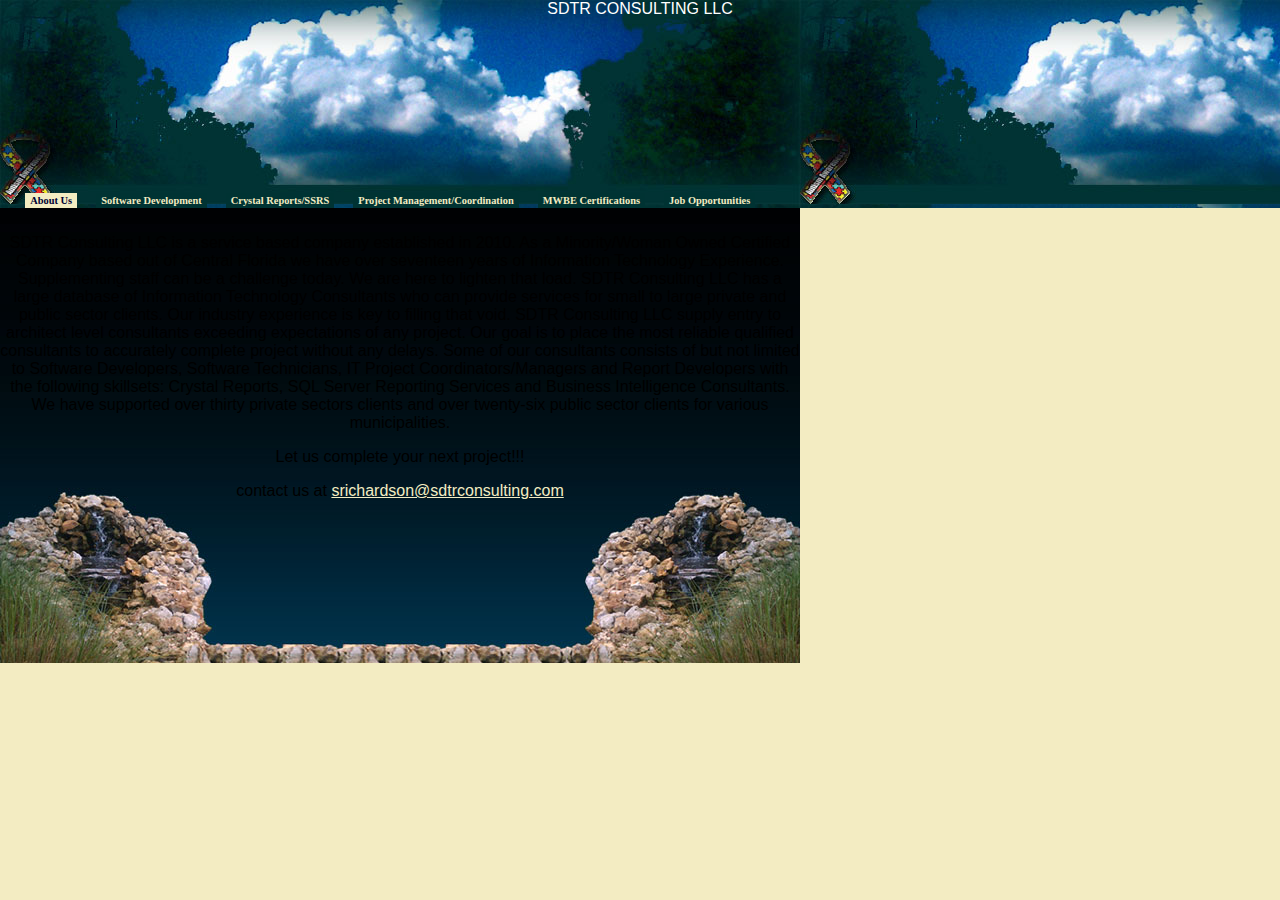
<file: TimeTracking/StaticPages/index.htm>
﻿<!DOCTYPE html>
<html>
<head>
<meta name="keywords" content="private sector, public sector, WMBE, MBE,staff augmentation,federal,state,local,city,county, software as a service, Crystal Reports, Business Objects,Software Development,Custom Software Development, Report, minority, woman, saas, remote, onsite, available, energov, clerk of court, city, trainer, hospitality, recruiter, recruitement, consultants, network, networking, subcontracting, subcontractor, Development,SSRS,Certified,Minority,Project Manager, Project Management, Project Coordination, Certified, Certification, SBA, Small Business,8a, City of Orlando, Orange County Florida, Broward Health, City of Tampa, Hillsborough County, African American,SBA,IT Software Consulting, Consultants,Consultant software, software quality, software systems, software testing, software testing quality, software testing quality assurance, solution, solutions, source, sql, sql server, sql server reporting, sql server reporting services, success, suite, support, system, systems, mobile application development, php, asp, C-sharp, CSharp,C Sharp, C,C++,Java,IT Software Consulting ,Information Technology, web development, developer, web, programmer, training, training crystal, viewer, viewer, visual, visual manufacturing, web, sharepoint, php, c#, sql, asp.net, vb.net, javascript, jquery,json, Florida, algorithm, application, applications, assurance, information technology, business, business automation, business automation software, business intelligence, business objects, business process, strategy, implementation, advisory, HR, regulatory, compliance, risk, audit, tax, and operations project managers, business process automation, buy, companies, services, consulting, consulting crystal, contact, control, crd, crd sql, crystal, crystal report, crystal reports, crystal reports crystal, crystal reports crystal reports, crystal reports training, crystal reports viewer, crystal resource, custom, customer, customers, data, data sheet, data sheet mastercontrol, project facilitator, budget, time, scheduling, managing, design, designed, development, dev test, directory, distribution, document, edition, email, enterprise, features, find, forum, forums, free, free crystal, free crystal reports, google, group, implementation, information, non-profit crystal reports, razor edge,Management,PMP,Agile,Business Intelligence, integrated, intelligence, interactive, internet, iso, issues, jobs, learn, visual, resume, resumes, management, management software, management tqm, manufacturing, mastercontrol, microsoft, microsoft access, new, new features, news, objects, online, organization, overview, owner, performance, product, product data, database, professional, project, quality, quality assurance, quality management, quality management software, quick, related, released, released, report, report scheduler, reporting, reporting services, reports, reports consulting, reports crystal, reports crystal reports, reports crystal reports crystal, reports training, reports viewer, resource, resources, sap, sap crystal, sap crystal reports schedule, schedule crystal, schedule crystal reports, scheduler, scheduling, search, server, server reporting, server reporting services, service, services, share, production,Orange County, Hillsborough County, Minority,small business, GOAA, City of Orlando, Broward Health, City of Tampa, Board of County Commissioners, WMBE,WBENC,WOSB,Job,CNA,HHA,PCA,Orlando,Lake Mary,Certified Nursing Assistant,Home Health Aide,Personal Care Assistant”>
<meta name="description" content=“SDTR Consulting LLC provide staff augmentation - Information Technology Consulting, Software development, Crystal Reports, SQL Server Reporting Service, Project Management/Coordination, Technicians, Trainers, etc. Florida and 8A SBA Certified “/>
<meta name ="viewpoint" content="width=device-width, initial-scale=1">
<meta name="msvalidate.01" content="5541AAC89FBD7FE5777CA2B234BF8BD0" />
<title>SDTR Consulting LLC</title>
<!--[if !IE]><!-->
	<link rel="stylesheet" type="text/css" href="stylesheets/main.css" />
 <!--<![endif]-->
 <!--[if IE]>
	<link rel="stylesheet" type="text/css" href="stylesheets/main_IE.css" />
<![endif]-->
<style>
a:link{
 color: #F3ECC2;	
} 
</style>
</head>


<body class="oneColElsCtrHdr">

<div id="container">
  <div id="header">
    <ul>
   <li><a href="index.htm" class="current"> About Us</a> </li>
    <li><a href="Web.htm">Software Development</a> </li>
    <li><a href="crystalreports.htm"> Crystal Reports/SSRS</a></li>
    <li><a href="QA.htm">Project Management/Coordination </a></li>
<li><a href="WMBE Certifications.htm">MWBE Certifications</a></li>
<li><a href="Jobs.htm">Job Opportunities</a></li>
  
     </ul> 
    <div id="title">SDTR CONSULTING LLC</div>
    <!-- end #header --></div>
    <div id="footer">
<p>SDTR Consulting LLC is a service based company established in 2010. As a Minority/Woman Owned Certified Company based out of Central Florida we have over seventeen years of Information Technology Experience. Supplementing staff can be a challenge today. We are here to lighten that load. SDTR Consulting LLC has a large database of Information Technology Consultants who can provide services for small to large private and public sector clients. Our industry experience is key to filling that void. SDTR Consulting LLC supply entry to architect level consultants exceeding expectations of any project. Our goal is to place the most reliable qualified consultants to accurately complete project without any delays. Some of our consultants consists of but not limited to Software Developers, Software Technicians, IT Project Coordinators/Managers and Report Developers with the following skillsets: Crystal Reports, SQL Server Reporting Services and Business Intelligence Consultants. We have supported over thirty private sectors clients and over twenty-six public sector clients for various municipalities. 
</p>
     
<p>
Let us complete your next project!!!
</p>
<p>
contact us at <a href="mailto:srichardson@sdtrconsulting.com">srichardson@sdtrconsulting.com</a>
</p>


  <!-- end #footer --></div>
<!-- end #container --></div>

</body>
</html>
</file>
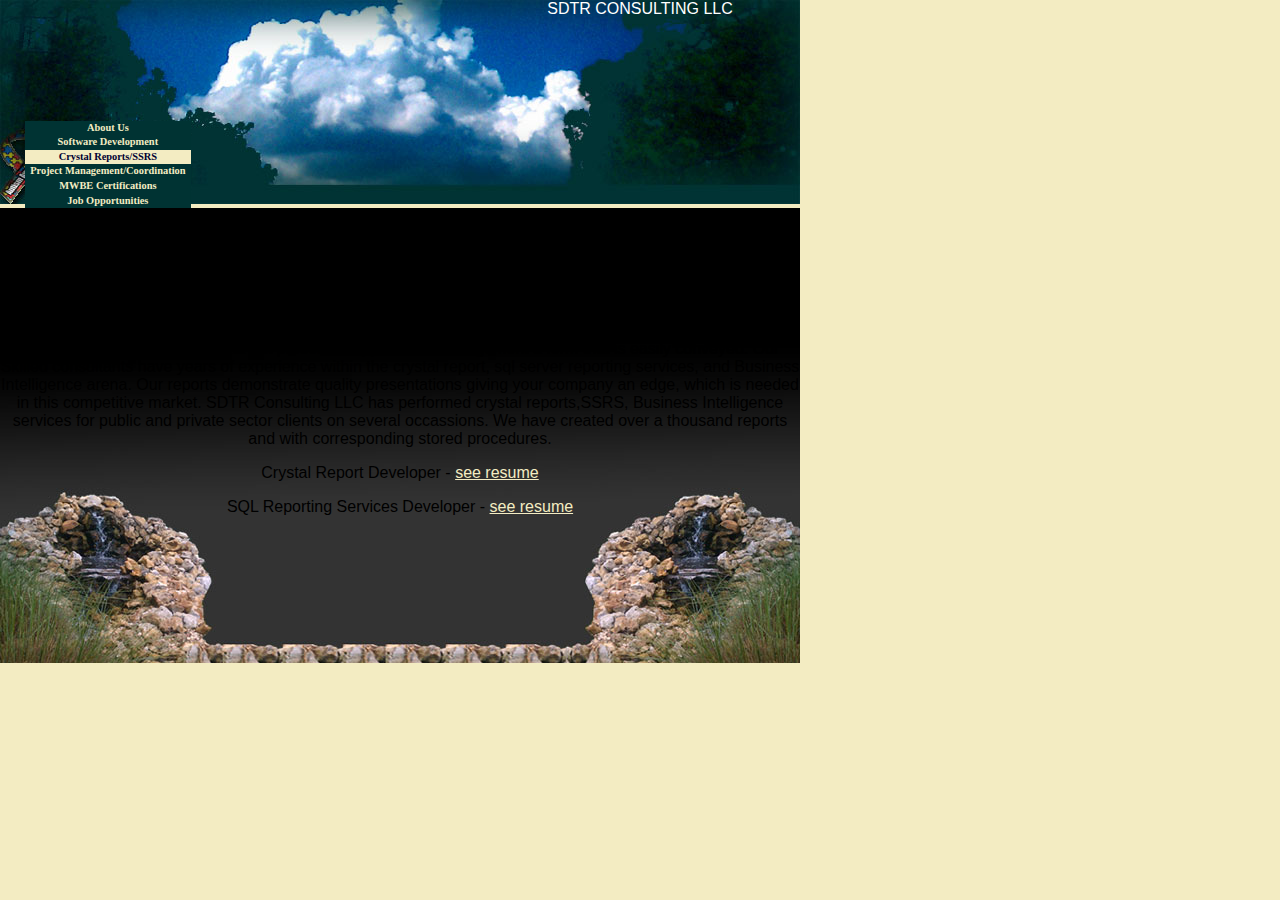
<file: TimeTracking/StaticPages/crystalreports.htm>
﻿<!DOCTYPE html>
<html>
<head>
<meta name ="viewpoint" content="width=device-width, initial-scale=1"> 
<title>SDTR Consulting LLC</title>
<!--[if !IE]><!-->
	<link rel="stylesheet" type="text/css" href="stylesheets/crystal.css" />
 <!--<![endif]-->
 <!--[if IE]>
	<link rel="stylesheet" type="text/css" href="stylesheets/crystal_IE.css" />
<![endif]-->
<style>
a:link{
 color: #F3ECC2;	
} 
</style>

</head>

<body class="oneColElsCtrHdr">

<div id="container">
  <div id="header">
    <ul>
   <li><a href="index.htm"> About Us</a> </li>
    <li><a href="Web.htm">Software Development</a> </li>
    <li><a href="crystalreports.htm"class="current"> Crystal Reports/SSRS</a></li>
    <li><a href="QA.htm">Project Management/Coordination </a></li>
    <li><a href="WMBE Certifications.htm">MWBE Certifications</a></li>
    <li><a href="Jobs.htm">Job Opportunities</a></li>
        </ul> 
    <div id="title">SDTR CONSULTING LLC</div>
    <!-- end #header --></div>
 
  
  
  <div id="footer">
    <p>Transforming data in a meaningful form is a goal for many organizations. We gather; document and verify requirements with an expected outcome for your company. Our analytical skills provide no reason for second guessing the validity of the data. Let our consultants provide that range of look and feel of sophistication which your company needs to get your business noticed.  
 
</p>
 <p>
SDTR Consulting specialize in report and database development. 
This assist clients who not only want to understand the underlining data but present to upper level management a form that is easily conveyed. 
Our Skilled consultants have years of experience within the crystal report, sql server reporting services, and Business Intelligence arena. 
Our reports demonstrate quality presentations giving your company an edge, which is needed in this competitive market. 
SDTR Consulting LLC has performed crystal reports,SSRS, Business Intelligence services for public and private sector clients on several occassions. 
We have created over a thousand reports and with corresponding stored procedures.
 
</p>
<p>Crystal Report Developer - <a href = "Resume/Sheryl_Richardson.pdf" target="_blank"> see resume</a> 
</p>
<p>SQL Reporting Services Developer - <a href = "Resume/SSRSDeveloper.pdf" target="_blank"> see resume</a> 




  <!-- end #footer --></div>
<!-- end #container --></div>

</body>
</html>
</file>
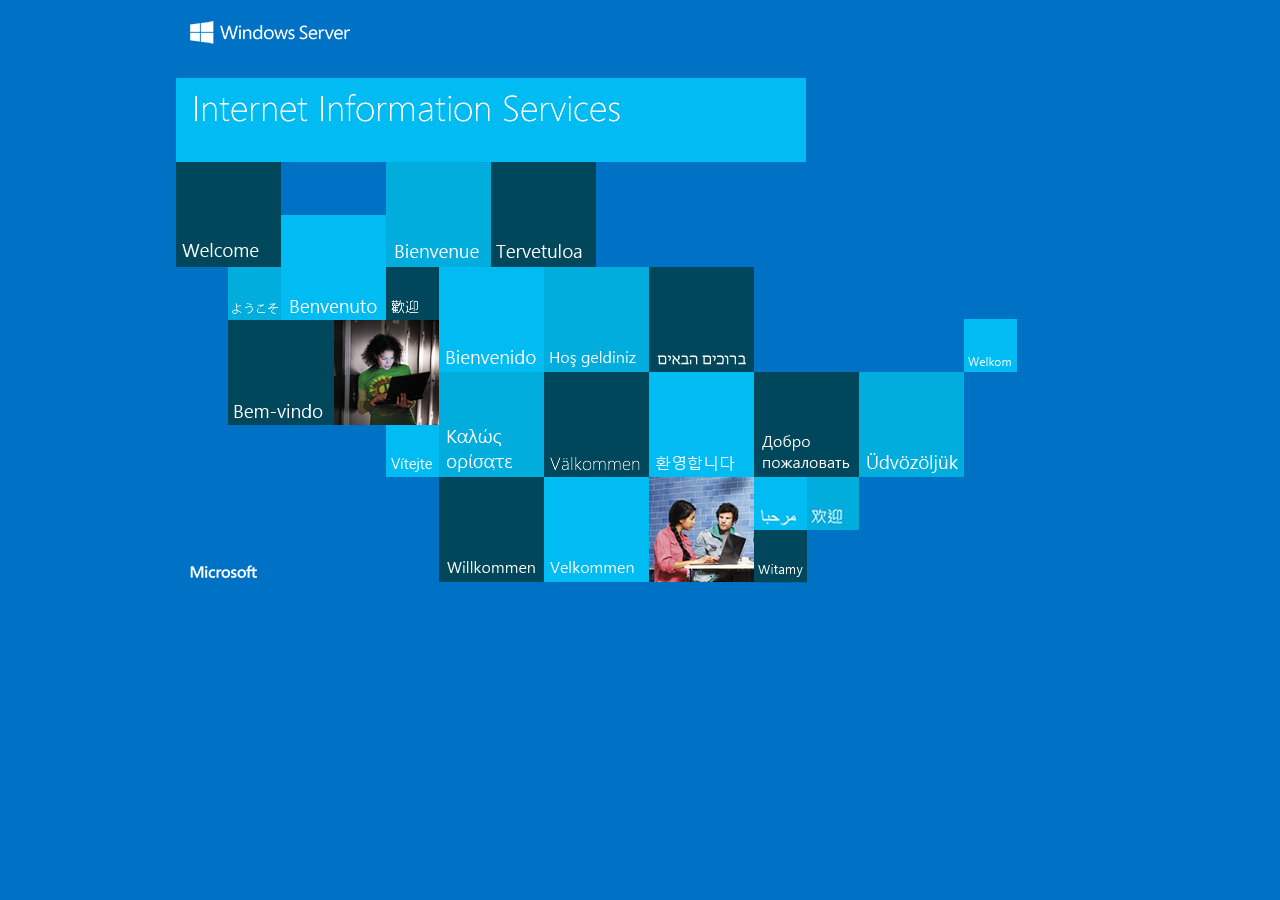
<file: TimeTracking/StaticPages/iisstart.htm>
<!DOCTYPE html PUBLIC "-//W3C//DTD XHTML 1.0 Strict//EN" "http://www.w3.org/TR/xhtml1/DTD/xhtml1-strict.dtd">
<html xmlns="http://www.w3.org/1999/xhtml">
<head>
<meta http-equiv="Content-Type" content="text/html; charset=iso-8859-1" />
<title>IIS Windows Server</title>
<style type="text/css">
<!--
body {
	color:#000000;
	background-color:#0072C6;
	margin:0;
}

#container {
	margin-left:auto;
	margin-right:auto;
	text-align:center;
	}

a img {
	border:none;
}

-->
</style>
</head>
<body>
<div id="container">
<a href="http://go.microsoft.com/fwlink/?linkid=66138&amp;clcid=0x409"><img src="iisstart.png" alt="IIS" width="960" height="600" /></a>
</div>
</body>
</html>
</file>
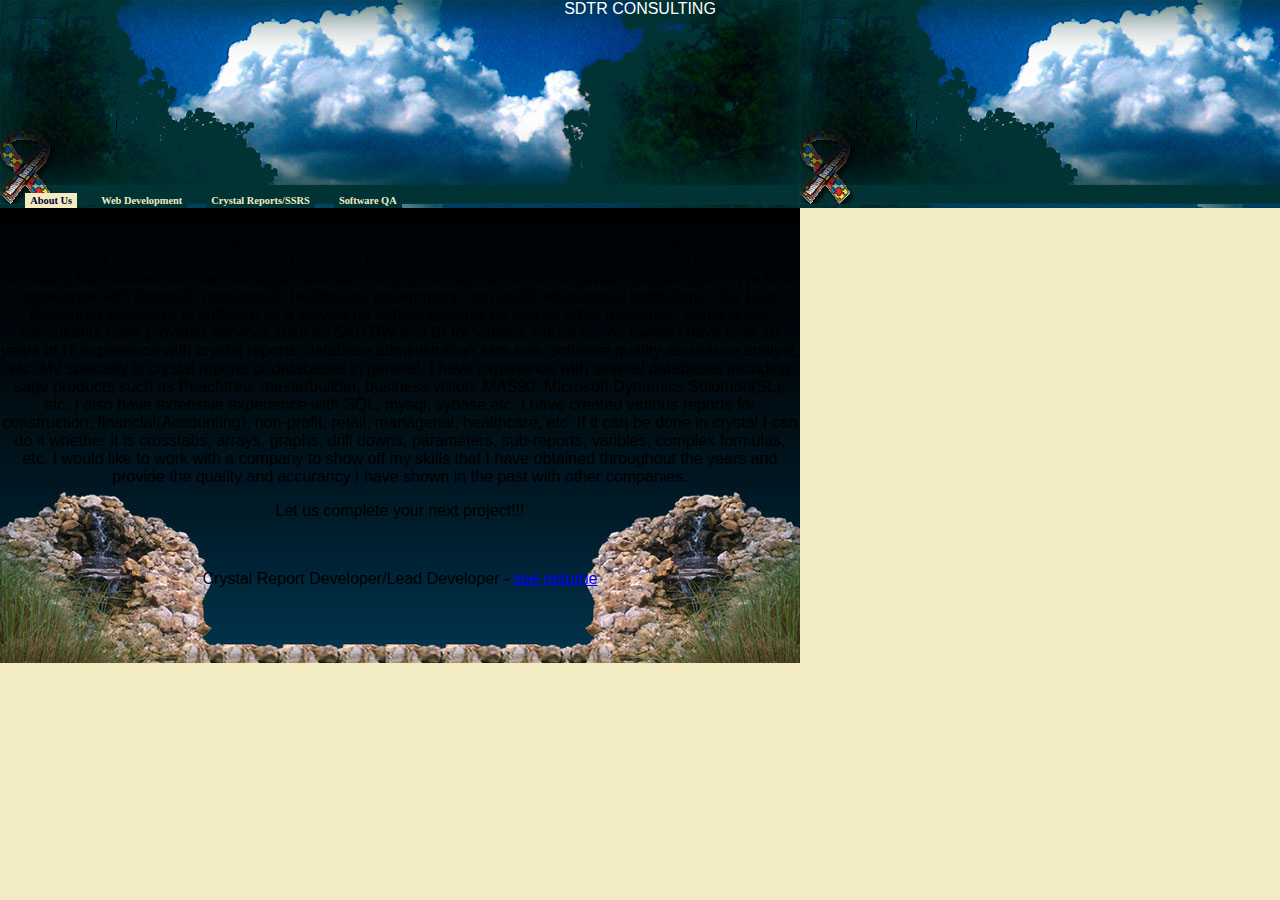
<file: TimeTracking/StaticPages/index_old.htm>
<!DOCTYPE html PUBLIC "-//W3C//DTD XHTML 1.0 Transitional//EN" "http://www.w3.org/TR/xhtml1/DTD/xhtml1-transitional.dtd">
<html xmlns="http://www.w3.org/1999/xhtml">
<head>
<meta name="keywords" content="life insurance, software as a service,disability insurance, php,c#,sql,asp.net,vb.net,javascript,jquery,json,critical illness insurance, Florida, Georgia, Alabama, Louisana,NO Medical exam, Insure, access, algorithm, application, applications, assurance, automated, automated testing, automation, automation software, based, best, birt, business, business automation, business automation software, business intelligence, business objects, business process, business process automation, buy, companies, company, compliance, consulting, consulting crystal, contact, control, crd, crd sql, crystal, crystal report, crystal reports, crystal reports crystal, crystal reports crystal reports, crystal reports training, crystal reports viewer, crystal resource, custom, customer, customers, data, data sheet, data sheet mastercontrol, decisions, defect, defect tracking, design, designed, development, devtest, directory, distribution, document, edition, email, enterprise, features, find, forum, forums, free, free crystal, free crystal reports, google, group, hamady, help, implementation, information, non-profit crystal reports, razor edge,innovent, integrated, intelligence, interactive, internet, iso, issues, jobs, learn, list, logicity, logicity visual, mail, management, management software, management tqm, manufacturing, mastercontrol, microsoft, microsoft access, new, new features, news, objects, online, organization, overview, owner, performance, policy, privacy, process, process automation, processes, product, product data, product data sheet, product data sheet mastercontrol, products, professional, project, quality, quality assurance, quality management, quality management software, quick, related, released, released logicity, report, report scheduler, reporting, reporting services, reports, reports consulting, reports crystal, reports crystal reports, reports crystal reports crystal, reports training, reports viewer, resource, resources, sap, sap crystal, sap crystal reports, sasqag, schedule, schedule crystal, schedule crystal reports, scheduler, scheduling, search, server, server reporting, server reporting services, service, services, share, sheet, sheet mastercontrol, sigma, silktest, site, software, software quality, software systems, software testing, software testing quality, software testing quality assurance, solution, solutions, source, sql, sql server, sql server reporting, sql server reporting services, success, suite, support, system, systems, tek, tek tips, test, testing, testing quality, testing quality assurance, php,asp,C-sharp, CSharp,C Sharp, C,C++,Java, Delphi,web development, developer, web, programmer, tips, tool, tools, topics, tqm, tracking, training, training crystal, viewer, viewer logicity, visual, visual manufacturing, web, winrunner">
<meta name="description" content="Crystal Reports, Business Objects, Software Quality Assurance,Web Developer,Financial Consulting - Life Insurance(no medical exams!!!), Critical Illness,Disability, Annuities, etc for your company needs"/>
<meta http-equiv="X-UA-Compatible" content="IE=EmulateIE7" />
<meta http-equiv="Content-Type" content="text/html; charset=utf-8" />
<META http-equiv="Page-Enter" content="blendTrans(Duration=0.1)"> 
<title>SDTR Consulting LLC</title>
<!--[if !IE]><!-->
	<link rel="stylesheet" type="text/css" href="stylesheets/main.css" />
 <!--<![endif]-->
 <!--[if IE]>
	<link rel="stylesheet" type="text/css" href="stylesheets/main_IE.css" />
<![endif]-->
</head>

<body class="oneColElsCtrHdr">

<div id="container">
  <div id="header">
    <ul>
   <li><a href="index.htm" class="current"> About Us</a> </li>
    <li><a href="Web.htm">Web Development</a> </li>
    <li><a href="crystalreports.htm"> Crystal Reports/SSRS</a></li>
    <li><a href="QA.htm">Software QA </a></li>
  
     </ul> 
    <div id="title">SDTR CONSULTING</div>
    <!-- end #header --></div>
    <div id="footer">
<p>SDTR Consulting LLC is a Minority/Woman Owned Certified Company based out of Central Florida. We specialize in software as a service, SQL Service Reporting Services, web development, crystal reports. Our consulting has worked with various application such as php, c#,sql,asp.net,vb.net,javascript,jquery,json. We have experience with financial, managerial, healthcare, government, non-profit, educational institutions. 
Our Lead Developer specialize in software as a service for school systems as well as other industries.  Some of our consultants have provided services such as SAP BW and BI for various industries.
As owner I have over 16 years of IT experience with crystal reports, database administration,ssrs,ssis, software quality assurance analyst, etc. My specialty is crystal reports or databases in general.  I have experience with several databases including sage products such as Peachtree, masterbuilder, business vision, MAS90, Microsoft Dynamics Solomon(SL), etc. I also have extensive experience with  SQL, mysql, sybase,etc. I have created various reports for construction, financial(Accounting), non-profit, retail, managerial, healthcare, etc. If it can be done in crystal I can do it whether it is crosstabs, arrays, graphs, drill downs, parameters, sub-reports, varibles, complex formulas, etc.  I would like to work with a company to show off my skills that I have obtained throughout the years and provide the quality and accurancy I have shown in the past with other companies.   

</p>
     
<p>
Let us complete your next project!!!
</p>
<p>&nbsp;</p>
<p>Crystal Report Developer/Lead Developer - <a href = "Resume/Sheryl_Richardson.pdf" target="_blank"> see resume</a> 
   <p>&nbsp;</p>
  <!-- end #footer --></div>
<!-- end #container --></div>
<div class="preload"></div>
</body>
</html>
</file>
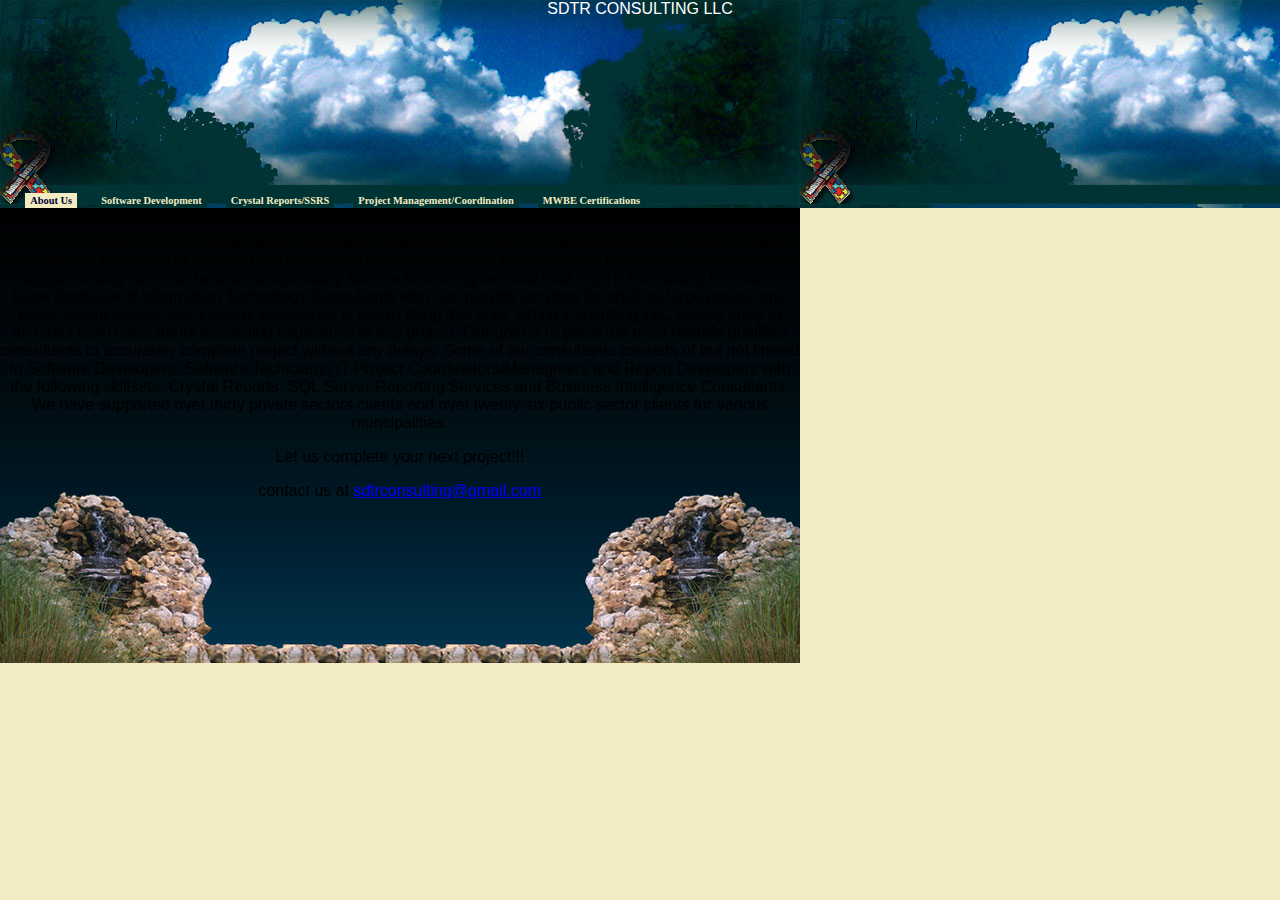
<file: TimeTracking/StaticPages/indexold1417.htm>
<!DOCTYPE html PUBLIC "-//W3C//DTD XHTML 1.0 Transitional//EN" "http://www.w3.org/TR/xhtml1/DTD/xhtml1-transitional.dtd">
<html xmlns="http://www.w3.org/1999/xhtml">
<head>
<meta name="keywords" content="private sector,WMBE, MBE,staff augmentation, software as a service, php,c#,sql,asp.net,vb.net,javascript,jquery,json, Florida, Georgia, Alabama, Louisana,algorithm, application, applications, assurance, automated, based, best, birt, business, business automation, business automation software, business intelligence, business objects, business process, business process automation, buy, companies, company, compliance, consulting, consulting crystal, contact, control, crd, crd sql, crystal, crystal report, crystal reports, crystal reports crystal, crystal reports crystal reports, crystal reports training, crystal reports viewer, crystal resource, custom, customer, customers, data, data sheet, data sheet mastercontrol, decisions, defect, defect tracking, design, designed, development, devtest, directory, distribution, document, edition, email, enterprise, features, find, forum, forums, free, free crystal, free crystal reports, google, group, implementation, information, non-profit crystal reports, razor edge,innovent, integrated, intelligence, interactive, internet, iso, issues, jobs, learn, list, logicity, logicity visual, mail, management, management software, management tqm, manufacturing, mastercontrol, microsoft, microsoft access, new, new features, news, objects, online, organization, overview, owner, performance, policy, privacy, process, process automation, processes, product, product data, product data sheet, product data sheet mastercontrol, products, professional, project, quality, quality assurance, quality management, quality management software, quick, related, released, released logicity, report, report scheduler, reporting, reporting services, reports, reports consulting, reports crystal, reports crystal reports, reports crystal reports crystal, reports training, reports viewer, resource, resources, sap, sap crystal, sap crystal reports, sasqag, schedule, schedule crystal, schedule crystal reports, scheduler, scheduling, search, server, server reporting, server reporting services, service, services, share,Crystal Reports, Business Objects,Software Development,Custom Software Development, Report Development,SSRS,Certified,Minority,Project Manager, Project Management, Project Coordination,Small Business,8a, City of Orlando, Orange County Florida, Broward Health,City of Tampa, Hillsborough County, African American,SBA,IT Software Consulting, Consultants,Consultant software, software quality, software systems, software testing, software testing quality, software testing quality assurance, solution, solutions, source, sql, sql server, sql server reporting, sql server reporting services, success, suite, support, system, systems, tek, tek tips, test, testing, testing quality, testing quality assurance, php,asp,C-sharp, CSharp,C Sharp, C,C++,Java, Delphi,web development, developer, web, programmer, tips, tool, tools, topics, tqm, tracking, training, training crystal, viewer, viewer logicity, visual, visual manufacturing, web">
<meta name="description" content="Crystal Reports, Business Objects,Software Development,Custom Software Development, Report Development,SSRS,Certified,Minority,Project Manager, Project Management, Project Coordination,Small Business,8a, City of Orlando, Orange County Florida, Broward Health,City of Tampa, Hillsborough County, African American,SBA,IT Software Consulting, Consultants,Consultant"/>
<meta http-equiv="X-UA-Compatible" content="IE=EmulateIE7" />
<meta http-equiv="Content-Type" content="text/html; charset=utf-8" />
<META http-equiv="Page-Enter" content="blendTrans(Duration=0.1)"> 
<title>SDTR Consulting LLC</title>
<!--[if !IE]><!-->
	<link rel="stylesheet" type="text/css" href="stylesheets/main.css" />
 <!--<![endif]-->
 <!--[if IE]>
	<link rel="stylesheet" type="text/css" href="stylesheets/main_IE.css" />
<![endif]-->
</head>

<body class="oneColElsCtrHdr">

<div id="container">
  <div id="header">
    <ul>
   <li><a href="index.htm" class="current"> About Us</a> </li>
    <li><a href="Web.htm">Software Development</a> </li>
    <li><a href="crystalreports.htm"> Crystal Reports/SSRS</a></li>
    <li><a href="QA.htm">Project Management/Coordination </a></li>
<li><a href="WMBE Certifications.htm">MWBE Certifications</a></li>
  
     </ul> 
    <div id="title">SDTR CONSULTING LLC</div>
    <!-- end #header --></div>
    <div id="footer">
<p>SDTR Consulting LLC is a service based company established in 2010. As a Minority/Woman Owned Certified Company based out of Central Florida we have over sixteen years of Information Technology Experience.
Supplementing staff can be a challenge today.  We are here to lighten that load.  SDTR Consulting LLC has a large database of Information Technology Consultants who can provide services for small to large private and public sector clients.  Our industry experience is key to filling that void.  SDTR Consulting LLC supply entry to architect level consultants exceeding expections of any project. Our goal is to place the most reliable qualified consultants to accurately complete project without any delays.
Some of our consultants consists of but not limited to Software Developers, Software Techicians, IT Project Coordinators/Managmers and Report Developers with the following skillsets: Crystal Reports, SQL Server Reporting Services and Business Intelligence Consultants. 
We have supported over thirty private sectors clients and over twenty-six public sector clients for various muncipalities. 
</p>
     
<p>
Let us complete your next project!!!
</p>
<p>
contact us at <a href="mailto:sdtrconsulting@gmail.com">sdtrconsulting@gmail.com</a>
</p>


  <!-- end #footer --></div>
<!-- end #container --></div>
<div class="preload"></div>
</body>
</html>
</file>
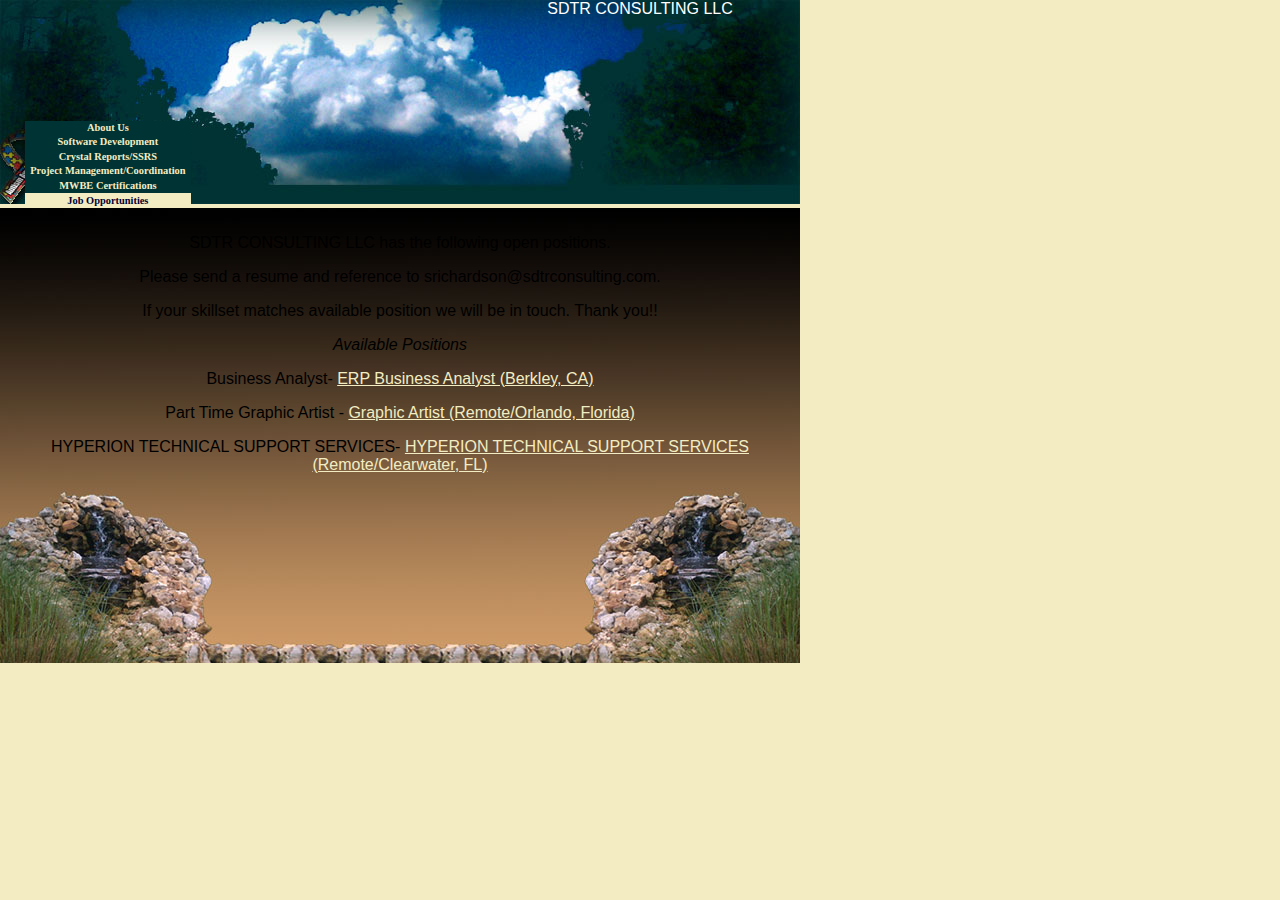
<file: TimeTracking/StaticPages/Jobs.htm>
<!DOCTYPE html>
<html>
<head>
<meta name ="viewpoint" content="width=device-width, initial-scale=1">
<title>SDTR Consulting LLC</title>
<!--[if !IE]><!-->
	<link rel="stylesheet" type="text/css" href="stylesheets/QA.css" />
 <!--<![endif]-->
 <!--[if IE]>
	<link rel="stylesheet" type="text/css" href="stylesheets/QA_IE.css" />
<![endif]-->
<style>
a:link{
 color: #F3ECC2;	
} 
</style>
</head>


<body class="oneColElsCtrHdr">

<div id="container">
  <div id="header">
    <ul>
   <li><a href="index.htm" > About Us</a> </li>
    <li><a href="Web.htm">Software Development</a> </li>
    <li><a href="crystalreports.htm"> Crystal Reports/SSRS</a></li>
    <li><a href="QA.htm">Project Management/Coordination</a></li>
   <li><a href="WMBE Certifications.htm">MWBE Certifications</a></li>
<li><a href="Jobs.htm" class="current">Job Opportunities</a></li>

    
    </ul> 
    <div id = "title">SDTR CONSULTING LLC</div>
    <!-- end #header --></div>
 
  
  
  <div id="footer">
   <p>
 <p>SDTR CONSULTING LLC has the following open positions.</p>
 <p>Please send a resume and reference to srichardson@sdtrconsulting.com.</p>
 <p>If your skillset matches available position we will be in touch. Thank you!!</p>  
</p>
<p><i><center>
Available Positions</center></i></p>

<p>Business Analyst- <a href = "Jobs/Business Analyst.pdf" target="_blank">ERP Business Analyst (Berkley, CA)</a> </p>
<p>Part Time Graphic Artist - <a href = "Jobs/Graphic Artist.pdf" target="_blank">Graphic Artist (Remote/Orlando, Florida)</a> </p>
<p>HYPERION TECHNICAL SUPPORT SERVICES- <a href = "Jobs/HYPERION TECHNICAL SUPPORT SERVICES.pdf" target="_blank">HYPERION TECHNICAL SUPPORT SERVICES (Remote/Clearwater, FL)</a> </p>
  <!-- end #footer --></div>
<!-- end #container --></div>

</body>
</html>
</file>
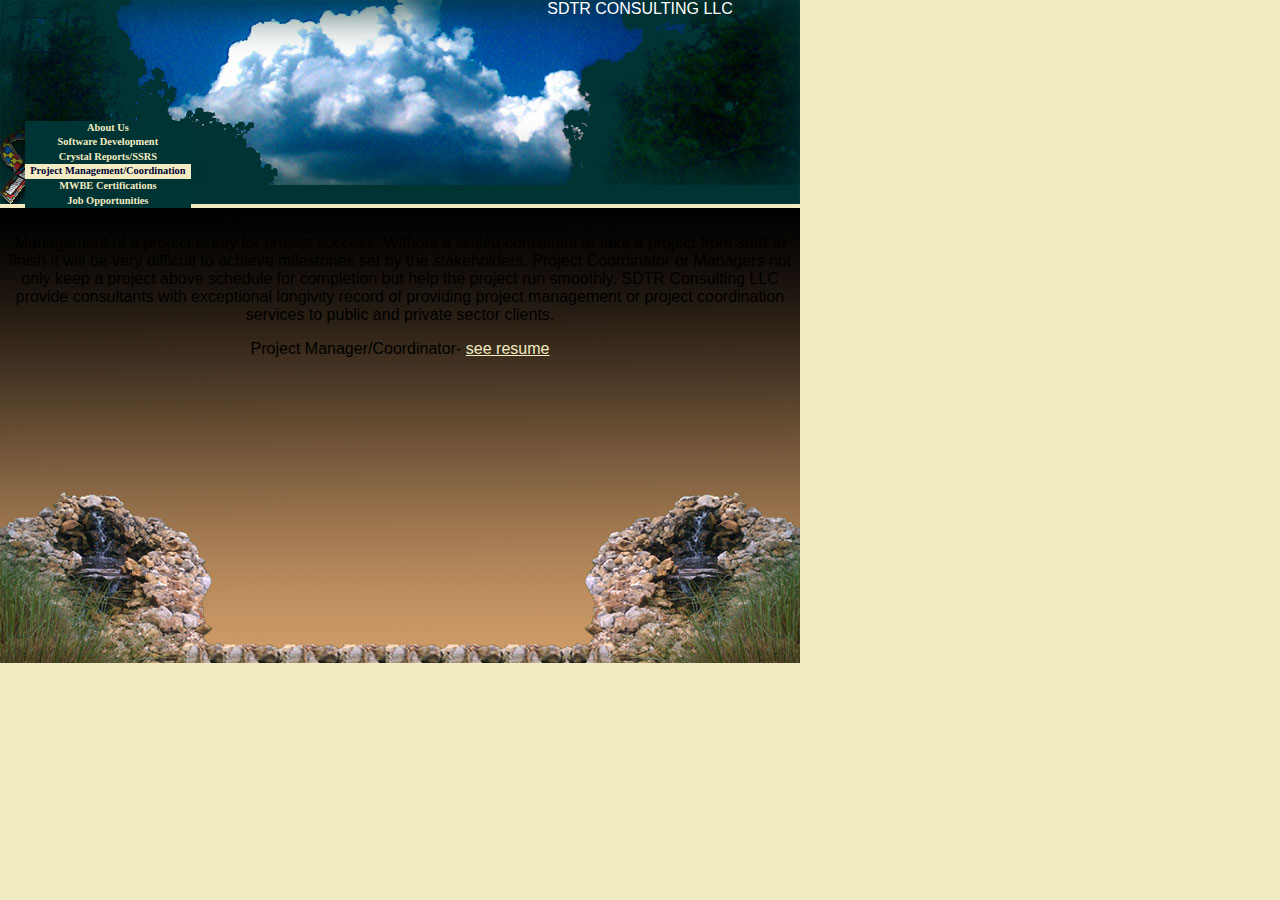
<file: TimeTracking/StaticPages/QA.htm>
<!DOCTYPE html>
<html>
<head>
<meta name ="viewpoint" content="width=device-width, initial-scale=1">
<title>SDTR Consulting LLC</title>
<!--[if !IE]><!-->
	<link rel="stylesheet" type="text/css" href="stylesheets/QA.css" />
 <!--<![endif]-->
 <!--[if IE]>
	<link rel="stylesheet" type="text/css" href="stylesheets/QA_IE.css" />
<![endif]-->
<style>
a:link{
 color: #F3ECC2;	
} 
</style>
</head>


<body class="oneColElsCtrHdr">

<div id="container">
  <div id="header">
    <ul>
   <li><a href="index.htm" > About Us</a> </li>
    <li><a href="Web.htm">Software Development</a> </li>
    <li><a href="crystalreports.htm"> Crystal Reports/SSRS</a></li>
    <li><a href="QA.htm" class="current">Project Management/Coordination</a></li>
   <li><a href="WMBE Certifications.htm">MWBE Certifications</a></li>
<li><a href="Jobs.htm">Job Opportunities</a></li>

    
    </ul> 
    <div id = "title">SDTR CONSULTING LLC</div>
    <!-- end #header --></div>
 
  
  
  <div id="footer">
   <p>
    Management of a project is key for project success. Without a skilled consultant to take a project from start to finish it will be very difficult to achieve milestones set by the stakeholders.  Project Coordinator or Managers not only keep a project above schedule for completion but help the project run smoothly. SDTR Consulting LLC provide consultants with exceptional longivity record of providing project management or project coordination services to public and private sector clients.
  
</p>
<p>Project Manager/Coordinator- <a href = "Resume/Ronald_Richardson.pdf" target="_blank"> see resume</a> </p>


  <!-- end #footer --></div>
<!-- end #container --></div>

</body>
</html>
</file>
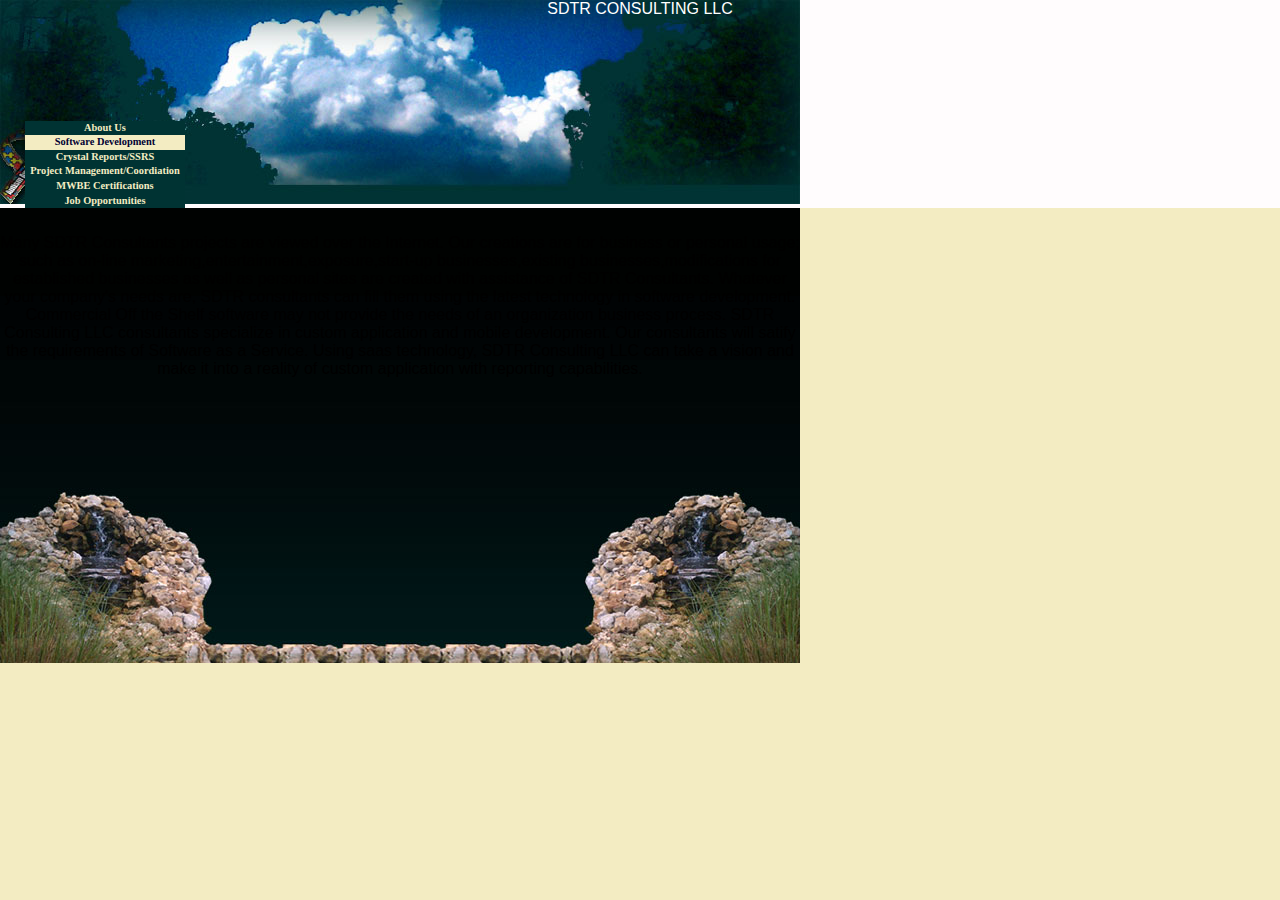
<file: TimeTracking/StaticPages/Web.htm>
<!DOCTYPE html>
<html>
<head>
<meta name ="viewpoint" content="width=device-width, initial-scale=1">
<title>SDTR Consulting LLC</title>
<!--[if !IE]><!-->
	<link rel="stylesheet" type="text/css" href="stylesheets/web.css" />
 <!--<![endif]-->
 <!--[if IE]>
	<link rel="stylesheet" type="text/css" href="stylesheets/web_IE.css" />
<![endif]-->
<style>
a:link{
 color: #F3ECC2;	
} 
</style>
</head>

<body class="oneColElsCtrHdr">


<div id="container">
  <div id="header">
    <ul>
    <li><a href="index.htm"> About Us</a> </li>
    <li><a href="Web.htm" class="current">Software Development</a> </li>
    <li><a href="crystalreports.htm"> Crystal Reports/SSRS</a></li>
    <li><a href="QA.htm">Project Management/Coordiation</a></li>
    <li><a href="WMBE Certifications.htm">MWBE Certifications</a></li>
<li><a href="Jobs.htm">Job Opportunities</a></li>

    
    </ul> 
    <div id = "title">SDTR CONSULTING LLC</div>
    <!-- end #header --></div>
 
  
  
  <div id="footer">
  <p>
  Many SDTR Consultants projects are viewed over the Internet. Our creations are for business or personal usage; such as on-line marketing,entertainment,exposure,start-up businesses,existing businesses,modifications for established businesses as well as personal sites are created with  assistance of SDTR Consultants. Whatever your company's needs are, SDTR consultants can fill them using the latest technology in software development.
  Commercial Off the Shelf software may not provide the needs of an organization business process. SDTR Consulting LLC consultants specialize in custom application and mobile development. Our consultants will satify the requirements of Software as a Service.  Using saas technology, SDTR Consulting LLC can take a vision and make it into a reality of custom application with reporting capabilities.    
  </p> 




  <!-- end #footer --></div>
<!-- end #container --></div>

</body>
</html>
</file>
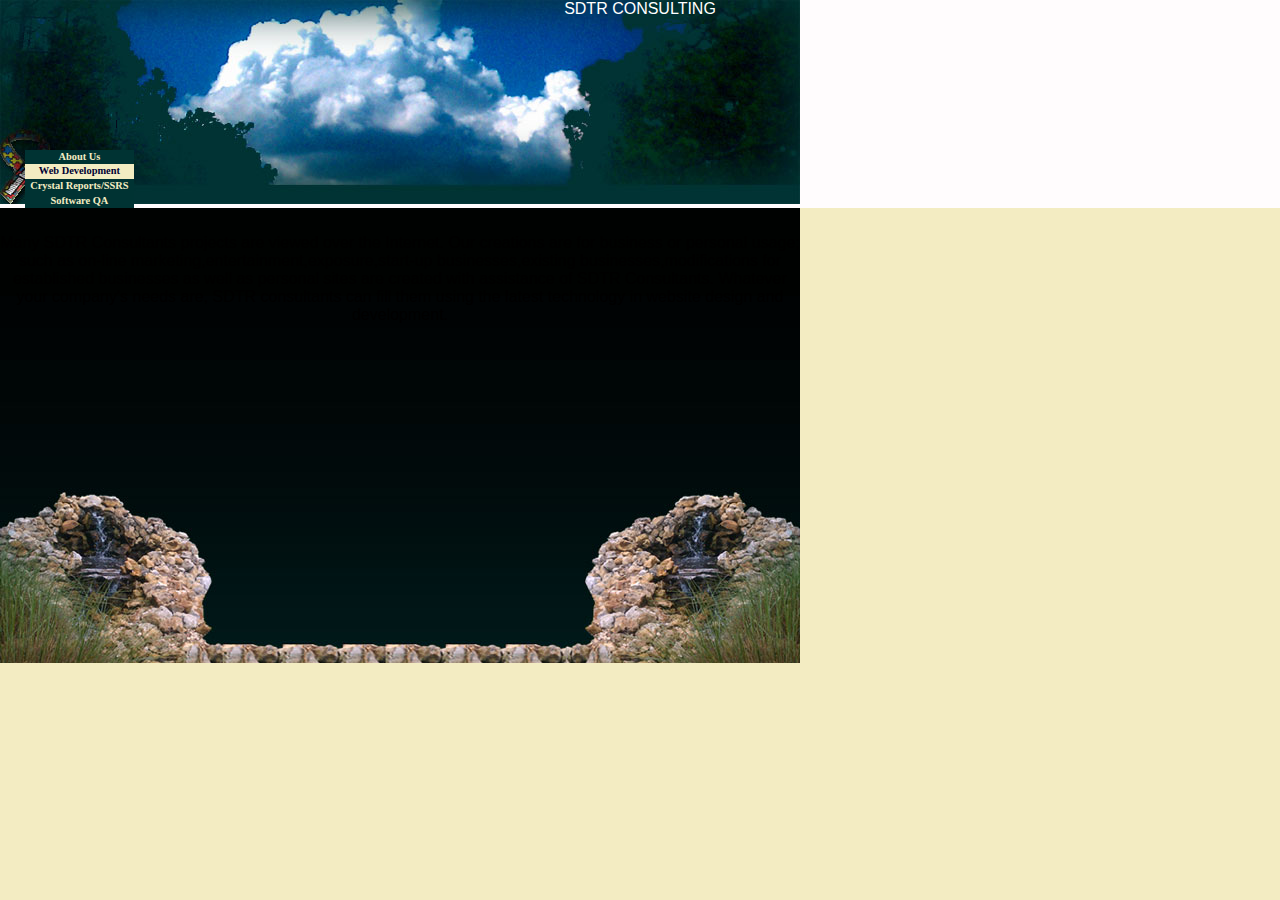
<file: TimeTracking/StaticPages/Web_OLD.htm>
<!DOCTYPE html PUBLIC "-//W3C//DTD XHTML 1.0 Transitional//EN" "http://www.w3.org/TR/xhtml1/DTD/xhtml1-transitional.dtd">
<html xmlns="http://www.w3.org/1999/xhtml">
<head>
<meta http-equiv="X-UA-Compatible" content="IE=EmulateIE7" />
<meta http-equiv="Content-Type" content="text/html; charset=utf-8" />
<META http-equiv="Page-Enter" content="blendTrans(Duration=0.1)"> 
<title>SDTR Consulting</title>
<!--[if !IE]><!-->
	<link rel="stylesheet" type="text/css" href="stylesheets/web.css" />
 <!--<![endif]-->
 <!--[if IE]>
	<link rel="stylesheet" type="text/css" href="stylesheets/web_IE.css" />
<![endif]-->
</head>

<body class="oneColElsCtrHdr">


<div id="container">
  <div id="header">
    <ul>
    <li><a href="index.htm"> About Us</a> </li>
    <li><a href="Web.htm" class="current">Web Development</a> </li>
    <li><a href="crystalreports.htm"> Crystal Reports/SSRS</a></li>
    <li><a href="QA.htm">Software QA </a></li>

    
    </ul> 
    <div id = "title">SDTR CONSULTING</div>
    <!-- end #header --></div>
 
  
  
  <div id="footer">
  <p>
  Many SDTR Consultants projects are viewed over the Internet. Our creations are for business or personal usage; such as on-line marketing,entertainment,exposure,start-up businesses,existing businesses,modifications for established businesses as well as personal sites are created with  assistance of SDTR Consultants. Whatever your company's needs are, SDTR consultants can fill them using the latest technology in website design and development.  
  </p> 
  



  <!-- end #footer --></div>
<!-- end #container --></div>

</body>
</html>
</file>
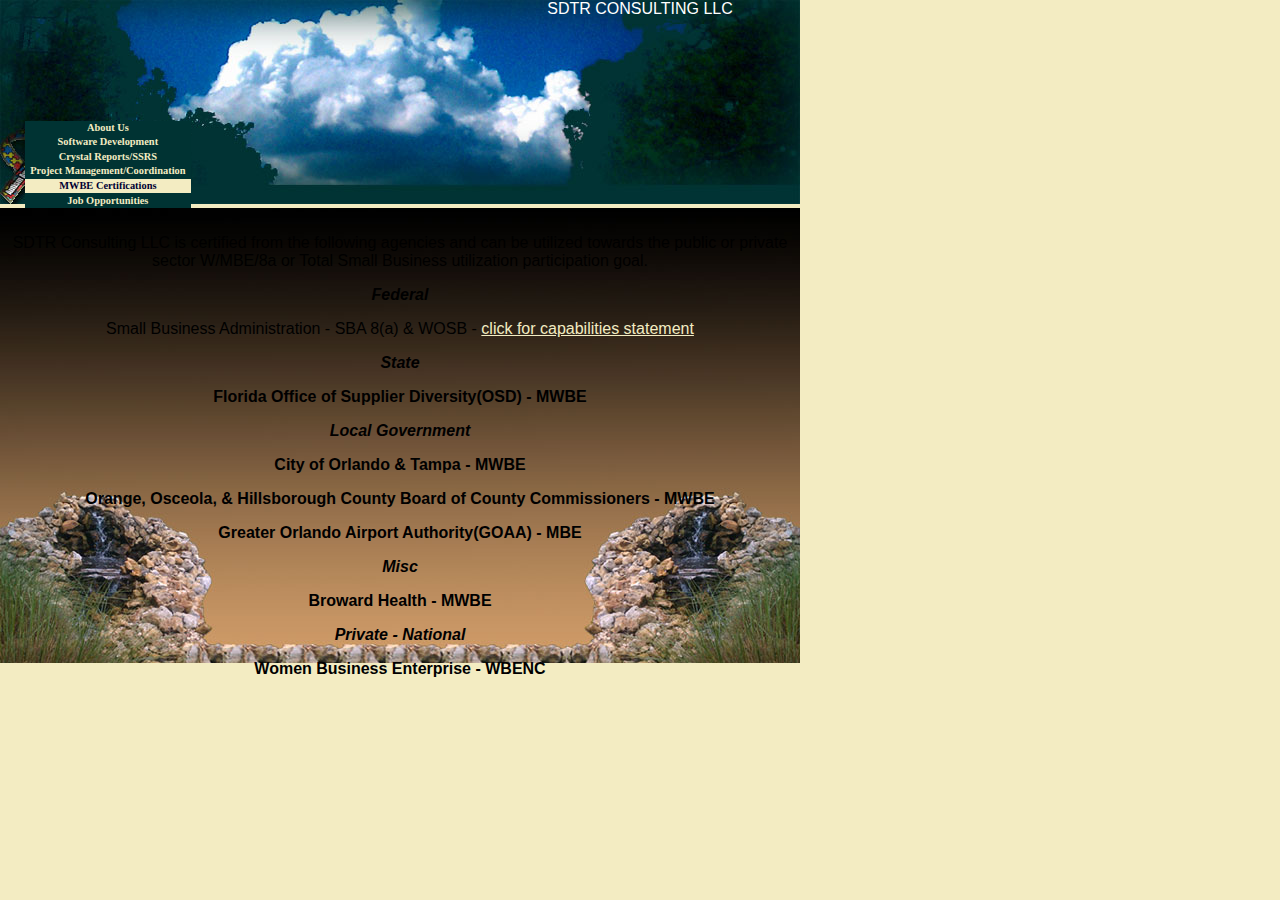
<file: TimeTracking/StaticPages/WMBE Certifications.htm>
<!DOCTYPE html>
<html>
<head>
<meta name ="viewpoint" content="width=device-width, initial-scale=1">
<title>SDTR Consulting</title>
<!--[if !IE]><!-->
	<link rel="stylesheet" type="text/css" href="stylesheets/QA.css" />
 <!--<![endif]-->
 <!--[if IE]>
	<link rel="stylesheet" type="text/css" href="stylesheets/QA_IE.css" />
<![endif]-->
<style>
a:link{
 color: #F3ECC2;	
} 
</style>
</head>


<body class="oneColElsCtrHdr">

<div id="container">
  <div id="header">
    <ul>
   
   <li><a href="index.htm" > About Us</a> </li>
    <li><a href="Web.htm">Software Development</a> </li>
    <li><a href="crystalreports.htm"> Crystal Reports/SSRS</a></li>
    <li><a href="QA.htm"> Project Management/Coordination</a></li>
    <li><a href="WMBE Certifications.htm" class="current">MWBE Certifications</a></li>
   <li><a href="Jobs.htm">Job Opportunities</a></li>
    </ul> 
    <div id = "title">SDTR CONSULTING LLC</div>
    <!-- end #header --></div>
 
  
  <div id="footer">
   <p>
   SDTR Consulting LLC is certified from the following agencies and can be utilized towards the public or private sector W/MBE/8a or Total Small Business utilization participation goal.
    </p>
<center>


<p><b><i>Federal</i></b></p>
<p>Small Business Administration - SBA 8(a) & WOSB - <a href = "Resume/capabilities statement.pdf" target="_blank">click for capabilities statement</a></p>
<p><b><i>State</i><b></p>
<p>Florida Office of Supplier Diversity(OSD) - MWBE</p>
<p><b><i>Local Government</i></b></p>
<p>City of Orlando & Tampa - MWBE</p>
<p>Orange, Osceola, & Hillsborough County Board of County Commissioners - MWBE</p>
<p>Greater Orlando Airport Authority(GOAA) - MBE</p>
<p><b><i>Misc</i></b></p>
<p>Broward Health - MWBE </p>
<p><b><i>Private - National</i></b></p>
<p>Women Business Enterprise - WBENC</p>
</center>

  <!-- end #footer --></div>
<!-- end #container --></div>

</body>
</html>
</file>
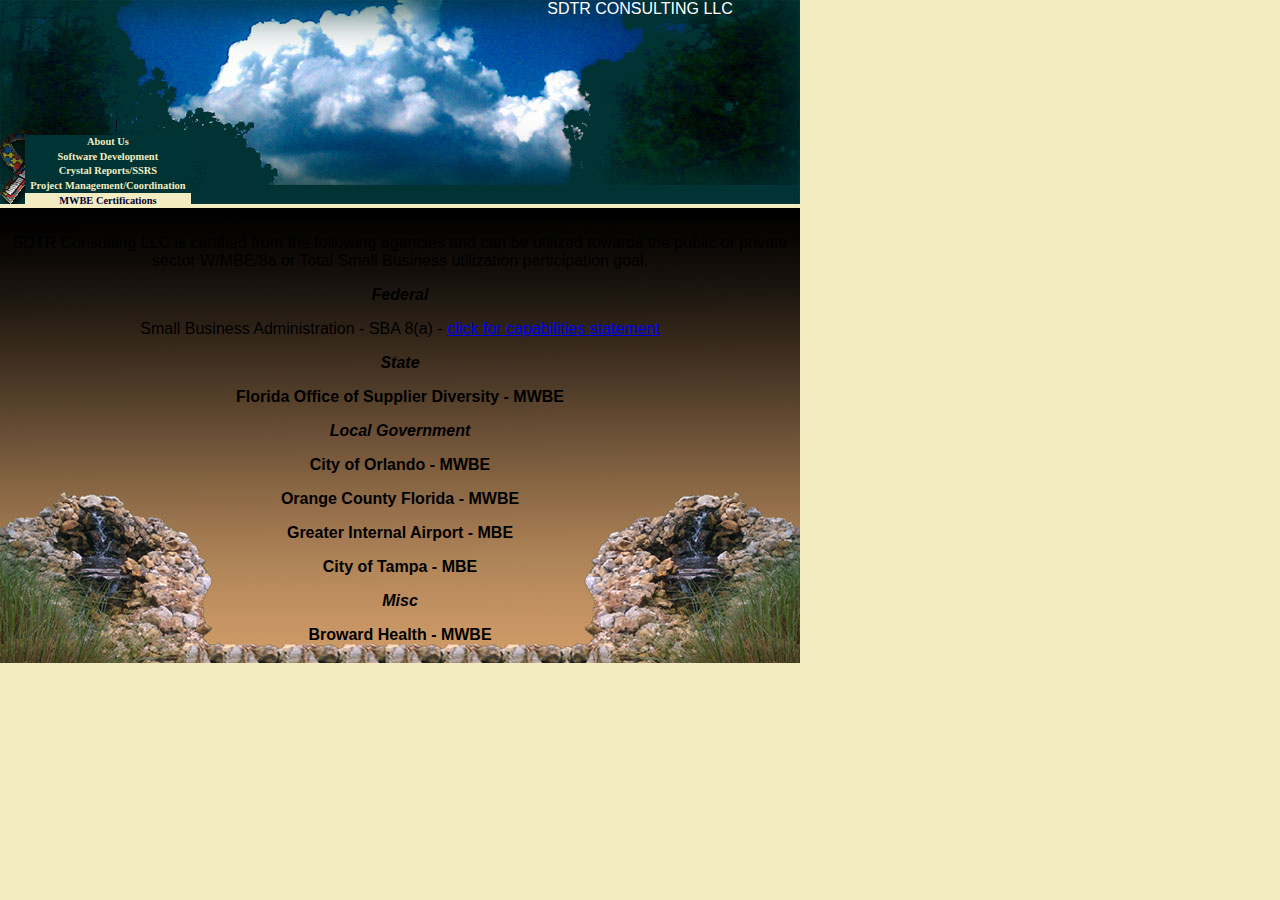
<file: TimeTracking/StaticPages/WMBE Certifications_new.htm>
<!DOCTYPE html>
<html>
<head>
<meta name ="viewpoint" content="width=device-width, initial-scale=1">
<title>SDTR Consulting</title>
<!--[if !IE]><!-->
	<link rel="stylesheet" type="text/css" href="stylesheets/QA.css" />
 <!--<![endif]-->
 <!--[if IE]>
	<link rel="stylesheet" type="text/css" href="stylesheets/QA_IE.css" />
<![endif]-->
</head>

<body class="oneColElsCtrHdr">

<div id="container">
  <div id="header">
    <ul>
   
   <li><a href="index.htm" > About Us</a> </li>
    <li><a href="Web.htm">Software Development</a> </li>
    <li><a href="crystalreports.htm"> Crystal Reports/SSRS</a></li>
    <li><a href="QA.htm"> Project Management/Coordination</a></li>
    <li><a href="WMBE Certifications.htm" class="current">MWBE Certifications</a></li>
    </ul> 
    <div id = "title">SDTR CONSULTING LLC</div>
    <!-- end #header --></div>
 
  
  <div id="footer">
   <p>
   SDTR Consulting LLC is certified from the following agencies and can be utilized towards the public or private sector W/MBE/8a or Total Small Business utilization participation goal.
    </p>
<center>
<p><b><i>Federal</i></b></p>
<p>Small Business Administration - SBA 8(a) - <a href = "Resume/capabilities statement.pdf" target="_blank">click for capabilities statement</a></p>
<p><b><i>State</i><b></p>
<p>Florida Office of Supplier Diversity - MWBE</p>
<p><b><i>Local Government</i></b></p>
<p>City of Orlando - MWBE</p>
<p>Orange County Florida - MWBE</p>
<p>Greater Internal Airport - MBE</p>
<p>City of Tampa - MBE</p>
<p><b><i>Misc</i></b></p>
<p>Broward Health - MWBE </p>
</center>

   <p>&nbsp;</p>
  <!-- end #footer --></div>
<!-- end #container --></div>

</body>
</html>
</file>
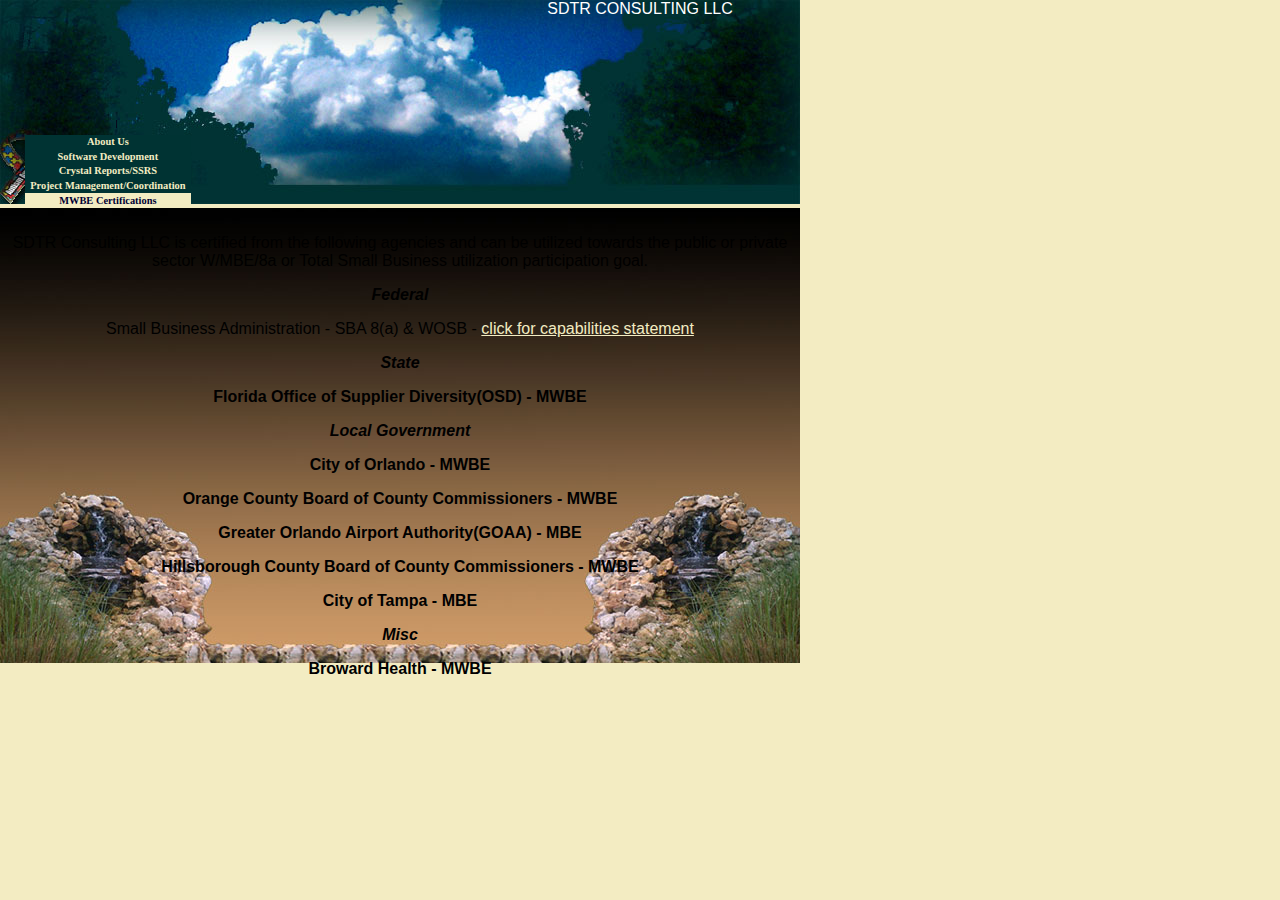
<file: TimeTracking/StaticPages/WMBE Certifications_old81817.htm>
<!DOCTYPE html>
<html>
<head>
<meta name ="viewpoint" content="width=device-width, initial-scale=1">
<title>SDTR Consulting</title>
<!--[if !IE]><!-->
	<link rel="stylesheet" type="text/css" href="stylesheets/QA.css" />
 <!--<![endif]-->
 <!--[if IE]>
	<link rel="stylesheet" type="text/css" href="stylesheets/QA_IE.css" />
<![endif]-->
<style>
a:link{
 color: #F3ECC2;	
} 
</style>
</head>


<body class="oneColElsCtrHdr">

<div id="container">
  <div id="header">
    <ul>
   
   <li><a href="index.htm" > About Us</a> </li>
    <li><a href="Web.htm">Software Development</a> </li>
    <li><a href="crystalreports.htm"> Crystal Reports/SSRS</a></li>
    <li><a href="QA.htm"> Project Management/Coordination</a></li>
    <li><a href="WMBE Certifications.htm" class="current">MWBE Certifications</a></li>
    </ul> 
    <div id = "title">SDTR CONSULTING LLC</div>
    <!-- end #header --></div>
 
  
  <div id="footer">
   <p>
   SDTR Consulting LLC is certified from the following agencies and can be utilized towards the public or private sector W/MBE/8a or Total Small Business utilization participation goal.
    </p>
<center>


<p><b><i>Federal</i></b></p>
<p>Small Business Administration - SBA 8(a) & WOSB - <a href = "Resume/capabilities statement.pdf" target="_blank">click for capabilities statement</a></p>
<p><b><i>State</i><b></p>
<p>Florida Office of Supplier Diversity(OSD) - MWBE</p>
<p><b><i>Local Government</i></b></p>
<p>City of Orlando - MWBE</p>
<p>Orange County Board of County Commissioners - MWBE</p>
<p>Greater Orlando Airport Authority(GOAA) - MBE</p>
<p>Hillsborough County Board of County Commissioners - MWBE</p>
<p>City of Tampa - MBE</p>
<p><b><i>Misc</i></b></p>
<p>Broward Health - MWBE </p>
</center>

  <!-- end #footer --></div>
<!-- end #container --></div>

</body>
</html>
</file>
<file: TimeTracking/StaticPages/stylesheets/main.css>
﻿@charset "utf-8";
body {
	font: 100% Verdana, Arial, Helvetica, sans-serif;
	background: #F3ECC2;
	margin: 0; /* it's good practice to zero the margin and padding of the body element to account for differing browser defaults */
	padding: 0;
	text-align: center; /* this centers the containerStatic in IE 5* browsers. The text is then set to the left aligned default in the #container selector */
}




#header ul li {
	float: left;	
}


#header li a:link,#header li a:visited{
	background:#003333;
	padding:.2em .5em;
	display:block;
	font-family:"Times New Roman", Times, serif;
	font-size:.65em;
	font-weight:bold;
	text-decoration:none;
	line-height:1em;
	margin-right:1.8em;
	color: #F3ECC2;
	}
	#header li a:hover
	{
		color:#000033;
		background:#F3ECC2;
				
		}
		
	#header li a.current,#header li a.current:hover, #header li a.current:active
	{
		color:#000033;
		/*-background:996633;#996600;*/
		background:#F3ECC2;
		cursor:default;
	}
	
	

/* Tips for Elastic layouts 
1. Since the elastic layouts overall sizing is based on the user's default fonts size, they are more unpredictable. Used correctly, they are also more accessible for those that need larger fonts size since the line length remains proportionate.
2. Sizing of divs in this layout are based on the 100% font size in the body element. If you decrease the text size overall by using a font-size: 80% on the body element or the #container, remember that the entire layout will downsize proportionately. You may want to increase the widths of the various divs to compensate for this.
3. If font sizing is changed in differing amounts on each div instead of on the overall design (ie: #sidebar1 is given a 70% font size and #mainContent is given an 85% font size), this will proportionately change each of the divs overall size. You may want to adjust based on your final font sizing.
*/
.oneColElsCtrHdr #containerStatic {
	width: 800px;  /* this width will create a containerStatic that will fit in an 800px browser window if text is left at browser default font sizes */
	background: #F3ECC2;
	margin: 0 auto; /* the auto margins (in conjunction with a width) center the page */
	border: 1px solid #000000;
	text-align:left;
	 /* this overrides the text-align: center on the body element. */
}
.oneColElsCtrHdr #header {
	background: #F3ECC2 url(../graphics/heading6.jpg) ;
	padding: 0 10px 0 10px;  /* this padding matches the left alignment of the elements in the divs that appear beneath it. If an image is used in the #header instead of text, you may want to remove the padding. */
	height: 208px;
	position:relative;
	color: #FFF;
	} 
	
.oneColElsCtrHdr #header ul {
	margin:0;
	padding:0;
	list-style:none;
	float: left;
	position:absolute;
	left:25px;
	bottom:0px;
	
}

.oneColElsCtrHdr #footer {
	padding: 10px 0px;
	position:relative;
	width:800px;
	Height:435px;
	background: url(../graphics/HEADING5.jpg) no-repeat;
 } 
 

.oneColElsCtrHdr #containerStatic #footer p {
	color: #FFF;
	font-family: "Times New Roman", Times, serif;
	font-size: 14px;
	padding-left: 2em;
	padding-right: 3em;
}
.oneColElsCtrHdr #containerStatic #footer ul li {
	font-family: "Times New Roman", Times, serif;
	font-size: 14px;
	color: #FFF;
	text-align: center;
	list-style: none;
}

.oneColElsCtrHdr #containerStatic #title {
	font-family: "Times New Roman", Times, serif;
	font-size: 14px;
	color: #FFF;
	list-style: none;
	float:right;
	}
</file>
<file: TimeTracking/StaticPages/stylesheets/main_IE.css>
﻿@charset "utf-8";
body {
	font: 100% Verdana, Arial, Helvetica, sans-serif;
	background: #F3ECC2;
	margin: 0; /* it's good practice to zero the margin and padding of the body element to account for differing browser defaults */
	padding: 0;
	text-align: center; /* this centers the containerStatic in IE 5* browsers. The text is then set to the left aligned default in the #containerStatic selector */
}
.oneColElsCtrHdr #containerStatic #header ul li {
	float: left;	
}
	.preload
{
	width:0px;
	height:0px;
	display:inline;
	background-image:url(../graphics/HEADING6_small.jpg);
	background-image:url(../graphics/contact3_small.jpg);
	background-image:url(../graphics/crystal.jpg);
	background-image: url(../graphics/HEADING5.jpg);
	background-image: url(../graphics/HEADING4_small.jpg);
	background-image: url(../graphics/heading6.jpg);

}

#header li a:link,#header li a:visited{
	background:#003333;
	padding:.2em .5em;
	display:block;
	font-family:"Times New Roman", Times, serif;
	font-size:.8em;
	font-weight:bold;
	text-decoration:none;
	line-height:1em;
	margin-right:1.8em;
	color: #F3ECC2;
	}
	#header li a:hover
	{
		color:#000033;
		background:#F3ECC2;
				
		}
		
	#header li a.current,#header li a.current:hover, #header li a.current:active
	{
		color:#000033;
		/*-background:996633;#996600;*/
		background:#F3ECC2;
		cursor:default;
	}
	
	

/* Tips for Elastic layouts 
1. Since the elastic layouts overall sizing is based on the user's default fonts size, they are more unpredictable. Used correctly, they are also more accessible for those that need larger fonts size since the line length remains proportionate.
2. Sizing of divs in this layout are based on the 100% font size in the body element. If you decrease the text size overall by using a font-size: 80% on the body element or the #containerStatic, remember that the entire layout will downsize proportionately. You may want to increase the widths of the various divs to compensate for this.
3. If font sizing is changed in differing amounts on each div instead of on the overall design (ie: #sidebar1 is given a 70% font size and #mainContent is given an 85% font size), this will proportionately change each of the divs overall size. You may want to adjust based on your final font sizing.
*/
.oneColElsCtrHdr #containerStatic {
	width: 800px;  /* this width will create a containerStatic that will fit in an 800px browser window if text is left at browser default font sizes */
	background: #00283C;
	margin: 0 auto; /* the auto margins (in conjunction with a width) center the page */
	border: 1px solid #000000;
	text-align:left;	 /* this overrides the text-align: center on the body element. */
}
.oneColElsCtrHdr #header {
	padding: 0 10px 0 10px;  /* this padding matches the left alignment of the elements in the divs that appear beneath it. If an image is used in the #header instead of text, you may want to remove the padding. */
	height: 208px;
	position:relative;
	color: #FFF;
	background: #013334 url(../graphics/heading6.jpg) no-repeat;
	} 
	
.oneColElsCtrHdr #header ul {
	margin:0;
	padding:0;
	list-style:none;
	float: left;
	position:absolute;
	left:25px;
	bottom:0px;
	
}

.oneColElsCtrHdr #footer {
	padding: 10px 0px;
	position:relative;
	Width:800px;
	Height:435px;
	background: url(../graphics/HEADING5.jpg);
} 
.oneColElsCtrHdr #containerStatic #footer p {
	color: #FFF;
	font-family: "Times New Roman", Times, serif;
	font-size: 14px;
	padding-left: 2em;
	padding-right: 3em;
}
.oneColElsCtrHdr #containerStatic #footer ul li {
	font-family: "Times New Roman", Times, serif;
	font-size: 14px;
	color: #FFF;
	text-align: center;
	list-style: none;
}

.oneColElsCtrHdr #containerStatic #title {
	font-family: "Times New Roman", Times, serif;
	font-size: 14px;
	color: #FFF;
	list-style: none;
	float:right;
	}
</file>
<file: TimeTracking/StaticPages/stylesheets/crystal.css>
﻿@charset "utf-8";
body {
	font: 100% Verdana, Arial, Helvetica, sans-serif;
	background: #F3ECC2;
	margin: 0; /* it's good practice to zero the margin and padding of the body element to account for differing browser defaults */
	padding: 0;
	text-align: center; /* this centers the container in IE 5* browsers. The text is then set to the left aligned default in the #container selector */
}
/* Tips for Elastic layouts 
1. Since the elastic layouts overall sizing is based on the user's default fonts size, they are more unpredictable. Used correctly, they are also more accessible for those that need larger fonts size since the line length remains proportionate.
2. Sizing of divs in this layout are based on the 100% font size in the body element. If you decrease the text size overall by using a font-size: 80% on the body element or the #container, remember that the entire layout will downsize proportionately. You may want to increase the widths of the various divs to compensate for this.
3. If font sizing is changed in differing amounts on each div instead of on the overall design (ie: #sidebar1 is given a 70% font size and #mainContent is given an 85% font size), this will proportionately change each of the divs overall size. You may want to adjust based on your final font sizing.
*/
.oneColElsCtrHdr #containerStatic {
	width: 800px;  /* this width will create a container that will fit in an 800px browser window if text is left at browser default font sizes */
	background: #F3ECC2;
	margin: 0 auto; /* the auto margins (in conjunction with a width) center the page */
	border: 1px solid #000000;
	text-align:left;
	 /* this overrides the text-align: center on the body element. */
}
.oneColElsCtrHdr #containerStatic #title {
	font-family: "Times New Roman", Times, serif;
	font-size: 14px;
	color: #FFF;
	list-style: none;
	float:right;
	}

.oneColElsCtrHdr #containerStatic #header ul li {
	float: left;	
}
.oneColElsCtrHdr #header {
	background: #F3ECC2 url(../graphics/heading6.jpg) no-repeat;
	padding: 0 10px 0 10px;  /* this padding matches the left alignment of the elements in the divs that appear beneath it. If an image is used in the #header instead of text, you may want to remove the padding. */
	height: 208px;
	position:relative;
	color: #FFF;
	} 
	
.oneColElsCtrHdr #header ul {
	margin:0;
	padding:0;
	list-style:none;
	float: left;
	position:absolute;
	left:25px;
	bottom:0px;
	
}

#header li a:link,#header li a:visited{
	background:#003333;
	padding:.2em .5em;
	display:block;
	font-family:"Times New Roman", Times, serif;
	font-size:.65em;
	font-weight:bold;
	text-decoration:none;
	line-height:1em;
	margin-right:1.8em;
	color: #F3ECC2;
	}
	#header li a:hover
	{
		color:#000033;
		background:#F3ECC2;
				
		}
		
	#header li a.current,#header li a.current:hover, #header li a.current:active
	{
		color:#000033;
		/*-background:996633;#996600;*/
		background:#F3ECC2;
		cursor:default;
	}
	
.oneColElsCtrHdr #footer {
	padding: 10px 0px;
	position:relative;
	Width:800px;
	Height:435px;
	background: #575757 url(../graphics/crystal.jpg);
} 
 

.oneColElsCtrHdr #containerStatic #footer p {
	color: #FFF;
	font-family: "Times New Roman", Times, serif;
	font-size: 14px;
	padding-left: 2em;
	padding-right: 3em;
}
.oneColElsCtrHdr #containerStatic #footer ul
	{
	    text-align: center;
	    list-style: none;
		margin-left:185px;
		margin-top:40px;
		
		
	} 
  .oneColElsCtrHdr #containerStatic #footer ul li a {
	display: inline;
	float:left;
	padding-left: 10px;
	
		
    }
</file>
<file: TimeTracking/StaticPages/stylesheets/crystal_IE.css>
﻿@charset "utf-8";
body {
	font: 100% Verdana, Arial, Helvetica, sans-serif;
	background: #F3ECC2;
	margin: 0; /* it's good practice to zero the margin and padding of the body element to account for differing browser defaults */
	padding: 0;
	text-align: center; /* this centers the container in IE 5* browsers. The text is then set to the left aligned default in the #container selector */
}
	

/* Tips for Elastic layouts 
1. Since the elastic layouts overall sizing is based on the user's default fonts size, they are more unpredictable. Used correctly, they are also more accessible for those that need larger fonts size since the line length remains proportionate.
2. Sizing of divs in this layout are based on the 100% font size in the body element. If you decrease the text size overall by using a font-size: 80% on the body element or the #container, remember that the entire layout will downsize proportionately. You may want to increase the widths of the various divs to compensate for this.
3. If font sizing is changed in differing amounts on each div instead of on the overall design (ie: #sidebar1 is given a 70% font size and #mainContent is given an 85% font size), this will proportionately change each of the divs overall size. You may want to adjust based on your final font sizing.
*/
.oneColElsCtrHdr #containerStatic #title {
	font-family: "Times New Roman", Times, serif;
	font-size: 14px;
	color: #FFF;
	list-style: none;
	float:right;
	}

.oneColElsCtrHdr #containerStatic {
	width: 800px;  /* this width will create a container that will fit in an 800px browser window if text is left at browser default font sizes */
	background: #00283C;
	margin: 0 auto; /* the auto margins (in conjunction with a width) center the page */
	border: 1px solid #000000;
	text-align:left;	 /* this overrides the text-align: center on the body element. */
}



.oneColElsCtrHdr #header {
	padding: 0 10px 0 10px;  /* this padding matches the left alignment of the elements in the divs that appear beneath it. If an image is used in the #header instead of text, you may want to remove the padding. */
	height: 208px;
	position:relative;
	color: #FFF;
	background: #013334 url(../graphics/heading6.jpg) no-repeat;
	} 
	
.oneColElsCtrHdr #header ul {
	margin:0;
	padding:0;
	list-style:none;
	float: left;
	position:absolute;
	left:25px;
	bottom:0px;
	
}
.oneColElsCtrHdr #containerStatic #header ul li {
	float: left;	
}


#header li a:link,#header li a:visited{
	background:#003333;
	padding:.2em .5em;
	display:block;
	font-family:"Times New Roman", Times, serif;
	font-size:.8em;
	font-weight:bold;
	text-decoration:none;
	line-height:1em;
	margin-right:1.8em;
	color: #F3ECC2;
	}
	#header li a:hover
	{
		color:#000033;
		background:#F3ECC2;
				
		}
		
	#header li a.current,#header li a.current:hover, #header li a.current:active
	{
		color:#000033;
		/*-background:996633;#996600;*/
		background:#F3ECC2;
		cursor:default;
	}
	
.oneColElsCtrHdr #footer {
	padding: 10px 0px; /* this padding matches the left alignment of the elements in the divs that appear above it. */
	background: #575757 url(../graphics/crystal.jpg);
	position:relative;
	Width:800px;
	Height:435px;
} 
.oneColElsCtrHdr #containerStatic #footer p {
	color: #FFF;
	font-family: "Times New Roman", Times, serif;
	font-size: 14px;
	padding-left: 2em;
	padding-right: 3em;
}
	.oneColElsCtrHdr #containerStatic #footer ul
	{
	    text-align: center;
	    list-style: none;
		margin-left:230px;
		margin-top:30px;
		
		
	}
/*inline must be put in list item otherwise it will not display correctly in IE*/
.oneColElsCtrHdr #containerStatic #footer ul li
   {
		display:inline;
	}
    

.oneColElsCtrHdr #containerStatic #footer ul li a {
		float:left;
	padding-left: 10px;}
</file>
<file: TimeTracking/StaticPages/stylesheets/QA.css>
﻿@charset "utf-8";
body {
	font: 100% Verdana, Arial, Helvetica, sans-serif;
	background: #F3ECC2;
	margin: 0; /* it's good practice to zero the margin and padding of the body element to account for differing browser defaults */
	padding: 0;
	text-align: center; /* this centers the containerStatic in IE 5* browsers. The text is then set to the left aligned default in the #containerStatic selector */
}

.oneColElsCtrHdr #containerStatic #header ul li {
	float: left;	
}


#header li a:link,#header li a:visited{
	background:#003333;
	padding:.2em .5em;
	display:block;
	font-family:"Times New Roman", Times, serif;
	font-size:.65em;
	font-weight:bold;
	text-decoration:none;
	line-height:1em;
	margin-right:1.8em;
	color: #F3ECC2;
	}
	#header li a:hover
	{
		color:#000033;
		background:#F3ECC2;
				
		}
		
	#header li a.current,#header li a.current:hover, #header li a.current:active
	{
		color:#000033;
		/*-background:996633;#996600;*/
		background:#F3ECC2;
		cursor:default;
	}
	
	

/* Tips for Elastic layouts 
1. Since the elastic layouts overall sizing is based on the user's default fonts size, they are more unpredictable. Used correctly, they are also more accessible for those that need larger fonts size since the line length remains proportionate.
2. Sizing of divs in this layout are based on the 100% font size in the body element. If you decrease the text size overall by using a font-size: 80% on the body element or the #containerStatic, remember that the entire layout will downsize proportionately. You may want to increase the widths of the various divs to compensate for this.
3. If font sizing is changed in differing amounts on each div instead of on the overall design (ie: #sidebar1 is given a 70% font size and #mainContent is given an 85% font size), this will proportionately change each of the divs overall size. You may want to adjust based on your final font sizing.
*/
.oneColElsCtrHdr #containerStatic {
	width: 800px;  /* this width will create a containerStatic that will fit in an 800px browser window if text is left at browser default font sizes */
	background: #F3ECC2;
	margin: 0 auto; /* the auto margins (in conjunction with a width) center the page */
	border: 1px solid #000000;
	text-align:left;
	 /* this overrides the text-align: center on the body element. */
}
.oneColElsCtrHdr #header {
	background: #F3ECC2 url(../graphics/heading6.jpg) no-repeat;
	padding: 0 10px 0 10px;  /* this padding matches the left alignment of the elements in the divs that appear beneath it. If an image is used in the #header instead of text, you may want to remove the padding. */
	height: 208px;
	position:relative;
	color: #FFF;
	} 
	
.oneColElsCtrHdr #header ul {
	margin:0;
	padding:0;
	list-style:none;
	float: left;
	position:absolute;
	left:25px;
	bottom:0px;
	
}

.oneColElsCtrHdr #footer {
	padding: 10px 0px;
	position:relative;
	Width:800px;
	Height:435px;
	background: url(../graphics/HEADING8_small.jpg);
} 
.oneColElsCtrHdr #containerStatic #footer p {
	color: #FFF;
	font-family: "Times New Roman", Times, serif;
	font-size: 14px;
	padding-left: 2em;
	padding-right: 3em;
}
.oneColElsCtrHdr #containerStatic #footer ul li {
	font-family: "Times New Roman", Times, serif;
	font-size: 14px;
	color: #FFF;
	text-align: center;
	list-style: none;
}

.oneColElsCtrHdr #containerStatic #title {
	font-family: "Times New Roman", Times, serif;
	font-size: 14px;
	color: #FFF;
	list-style: none;
	float:right;
	}
</file>
<file: TimeTracking/StaticPages/stylesheets/QA_IE.css>
﻿@charset "utf-8";
body {
	font: 100% Verdana, Arial, Helvetica, sans-serif;
	background: #F3ECC2;
	margin: 0; /* it's good practice to zero the margin and padding of the body element to account for differing browser defaults */
	padding: 0;
	text-align: center; /* this centers the containerStatic in IE 5* browsers. The text is then set to the left aligned default in the #containerStatic selector */
}
.oneColElsCtrHdr #containerStatic #header ul li {
	float: left;	
}


#header li a:link,#header li a:visited{
	background:#003333;
	padding:.2em .5em;
	display:block;
	font-family:"Times New Roman", Times, serif;
	font-size:.8em;
	font-weight:bold;
	text-decoration:none;
	line-height:1em;
	margin-right:1.8em;
	color: #F3ECC2;
	}
	#header li a:hover
	{
		color:#000033;
		background:#F3ECC2;
				
		}
		
	#header li a.current,#header li a.current:hover, #header li a.current:active
	{
		color:#000033;
		/*-background:996633;#996600;*/
		background:#F3ECC2;
		cursor:default;
	}
	


/* Tips for Elastic layouts 
1. Since the elastic layouts overall sizing is based on the user's default fonts size, they are more unpredictable. Used correctly, they are also more accessible for those that need larger fonts size since the line length remains proportionate.
2. Sizing of divs in this layout are based on the 100% font size in the body element. If you decrease the text size overall by using a font-size: 80% on the body element or the #containerStatic, remember that the entire layout will downsize proportionately. You may want to increase the widths of the various divs to compensate for this.
3. If font sizing is changed in differing amounts on each div instead of on the overall design (ie: #sidebar1 is given a 70% font size and #mainContent is given an 85% font size), this will proportionately change each of the divs overall size. You may want to adjust based on your final font sizing.
*/
.oneColElsCtrHdr #containerStatic {
	width: 800px;  /* this width will create a containerStatic that will fit in an 800px browser window if text is left at browser default font sizes */
	background: #3D2D1E;
	margin: 0 auto; /* the auto margins (in conjunction with a width) center the page */
	border: 1px solid #000000;
	text-align:left;	 /* this overrides the text-align: center on the body element. */
}
.oneColElsCtrHdr #header {
	background: #013334 url(../graphics/heading6.jpg) no-repeat;
	padding: 0 10px 0 10px;  /* this padding matches the left alignment of the elements in the divs that appear beneath it. If an image is used in the #header instead of text, you may want to remove the padding. */
	height: 208px;
	position:relative;
	color: #FFF;
	} 
	
.oneColElsCtrHdr #header ul {
	margin:0;
	padding:0;
	list-style:none;
	float: left;
	position:absolute;
	left:25px;
	bottom:0px;
	
}

.oneColElsCtrHdr #footer {
	padding: 10px 0px;
	position:relative;
	Width:800px;
	Height:435px;
	background: url(../graphics/HEADING8_small.jpg);
} 
.oneColElsCtrHdr #containerStatic #footer p {
	color: #FFF;
	font-family: "Times New Roman", Times, serif;
	font-size: 14px;
	padding-left: 2em;
	padding-right: 3em;
}
.oneColElsCtrHdr #containerStatic #footer ul li {
	font-family: "Times New Roman", Times, serif;
	font-size: 14px;
	color: #FFF;
	text-align: center;
	list-style: none;
}

.oneColElsCtrHdr #containerStatic #title {
	font-family: "Times New Roman", Times, serif;
	font-size: 14px;
	color: #FFF;
	list-style: none;
	float:right;
	}
</file>
<file: TimeTracking/StaticPages/stylesheets/web.css>
﻿@charset "utf-8";
body {
	font: 100% Verdana, Arial, Helvetica, sans-serif;
	background: #F3ECC2;
	margin: 0; /* it's good practice to zero the margin and padding of the body element to account for differing browser defaults */
	padding: 0;
	text-align: center; /* this centers the containerStatic in IE 5* browsers. The text is then set to the left aligned default in the #containerStatic selector */
}


.oneColElsCtrHdr #containerStatic #header ul li {
	float: left;	
}


#header li a:link,#header li a:visited{
	background:#003333;
	padding:.2em .5em;
	display:block;
	font-family:"Times New Roman", Times, serif;
	font-size:.65em;
	font-weight:bold;
	text-decoration:none;
	line-height:1em;
	margin-right:1.8em;
	color: #F3ECC2;
	}
	#header li a:hover
	{
		color:#000033;
		background:#F3ECC2;
				
		}
		
	#header li a.current,#header li a.current:hover, #header li a.current:active
	{
		color:#000033;
		/*-background:996633;#996600;*/
		background:#F3ECC2;
		cursor:default;
	}
	
	

/* Tips for Elastic layouts 
1. Since the elastic layouts overall sizing is based on the user's default fonts size, they are more unpredictable. Used correctly, they are also more accessible for those that need larger fonts size since the line length remains proportionate.
2. Sizing of divs in this layout are based on the 100% font size in the body element. If you decrease the text size overall by using a font-size: 80% on the body element or the #containerStatic, remember that the entire layout will downsize proportionately. You may want to increase the widths of the various divs to compensate for this.
3. If font sizing is changed in differing amounts on each div instead of on the overall design (ie: #sidebar1 is given a 70% font size and #mainContent is given an 85% font size), this will proportionately change each of the divs overall size. You may want to adjust based on your final font sizing.
*/
.oneColElsCtrHdr #containerStatic {
	width: 800px;  /* this width will create a containerStatic that will fit in an 800px browser window if text is left at browser default font sizes */
	background: #FFFCFD;
	margin: 0 auto; /* the auto margins (in conjunction with a width) center the page */
	border: 1px solid #000000;
	text-align:left;
	 /* this overrides the text-align: center on the body element. */
}
.oneColElsCtrHdr #header {
	background: #FFFCFD url(../graphics/heading6.jpg) no-repeat;
	padding: 0 10px 0 10px;  /* this padding matches the left alignment of the elements in the divs that appear beneath it. If an image is used in the #header instead of text, you may want to remove the padding. */
	height: 208px;
	position:relative;
	color: #FFF;
	} 
	
.oneColElsCtrHdr #header ul {
	margin:0;
	padding:0;
	list-style:none;
	float: left;
	position:absolute;
	left:25px;
	bottom:0px;
	
}

.oneColElsCtrHdr #footer {
	padding: 10px 0px;
	position:relative;
	Width:800px;
	Height:435px;
	background: url(../graphics/HEADING6_small.jpg);
} 
.oneColElsCtrHdr #containerStatic #footer p {
	color: #FFF;
	font-family: "Times New Roman", Times, serif;
	font-size: 14px;
	padding-left: 2em;
	padding-right: 3em;
}
.oneColElsCtrHdr #containerStatic #footer ul li {
	font-family: "Times New Roman", Times, serif;
	font-size: 14px;
	color: #FFF;
	text-align: center;
	list-style: none;
}

.oneColElsCtrHdr #containerStatic #footer p a {
	color: #F3ECC2;
	text-decoration: none;
}
.oneColElsCtrHdr #containerStatic #title {
	font-family: "Times New Roman", Times, serif;
	font-size: 14px;
	color: #FFF;
	list-style: none;
	float:right;
	}
</file>
<file: TimeTracking/StaticPages/stylesheets/web_IE.css>
﻿@charset "utf-8";
body {
	font: 100% Verdana, Arial, Helvetica, sans-serif;
	background: #F3ECC2;
	margin: 0; /* it's good practice to zero the margin and padding of the body element to account for differing browser defaults */
	padding: 0;
	text-align: center; /* this centers the containerStatic in IE 5* browsers. The text is then set to the left aligned default in the #containerStatic selector */
}
.oneColElsCtrHdr #containerStatic #header ul li {
	float: left;	
}


#header li a:link,#header li a:visited{
	background:#003333;
	padding:.2em .5em;
	display:block;
	font-family:"Times New Roman", Times, serif;
	font-size:.8em;
	font-weight:bold;
	text-decoration:none;
	line-height:1em;
	margin-right:1.8em;
	color: #F3ECC2;
	}
	#header li a:hover
	{
		color:#000033;
		background:#F3ECC2;
				
		}
		
	#header li a.current,#header li a.current:hover, #header li a.current:active
	{
		color:#000033;
		/*-background:996633;#996600;*/
		background:#F3ECC2;
		cursor:default;
	}
	
	

/* Tips for Elastic layouts 
1. Since the elastic layouts overall sizing is based on the user's default fonts size, they are more unpredictable. Used correctly, they are also more accessible for those that need larger fonts size since the line length remains proportionate.
2. Sizing of divs in this layout are based on the 100% font size in the body element. If you decrease the text size overall by using a font-size: 80% on the body element or the #containerStatic, remember that the entire layout will downsize proportionately. You may want to increase the widths of the various divs to compensate for this.
3. If font sizing is changed in differing amounts on each div instead of on the overall design (ie: #sidebar1 is given a 70% font size and #mainContent is given an 85% font size), this will proportionately change each of the divs overall size. You may want to adjust based on your final font sizing.
*/
.oneColElsCtrHdr #containerStatic {
	width: 800px;  /* this width will create a containerStatic that will fit in an 800px browser window if text is left at browser default font sizes */
	background: #000033;
	margin: 0 auto; /* the auto margins (in conjunction with a width) center the page */
	border: 1px solid #000000;
	text-align:left;	 /* this overrides the text-align: center on the body element. */
}
.oneColElsCtrHdr #header {
	background: #013334 url(../graphics/heading6.jpg) no-repeat;
	padding: 0 10px 0 10px;  /* this padding matches the left alignment of the elements in the divs that appear beneath it. If an image is used in the #header instead of text, you may want to remove the padding. */
	height: 208px;
	position:relative;
	color: #FFF;
	} 
	
.oneColElsCtrHdr #header ul {
	margin:0;
	padding:0;
	list-style:none;
	float: left;
	position:absolute;
	left:25px;
	bottom:0px;
	
}

.oneColElsCtrHdr #footer {
	padding: 10px 0px;
	position:relative;
	Width:800px;
	Height:435px;
	background: url(../graphics/HEADING6_small.jpg);
} 
.oneColElsCtrHdr #containerStatic #footer p {
	color: #FFF;
	font-family: "Times New Roman", Times, serif;
	font-size: 14px;
	padding-left: 2em;
	padding-right: 3em;
}
.oneColElsCtrHdr #containerStatic #footer ul li {
	font-family: "Times New Roman", Times, serif;
	font-size: 14px;
	color: #FFF;
	text-align: center;
	list-style: none;
}

.oneColElsCtrHdr #containerStatic #title {
	font-family: "Times New Roman", Times, serif;
	font-size: 14px;
	color: #FFF;
	list-style: none;
	float:right;
	}
.oneColElsCtrHdr #containerStatic #footer p a {
	color: #F3ECC2;
	text-decoration: none;
}
</file>
